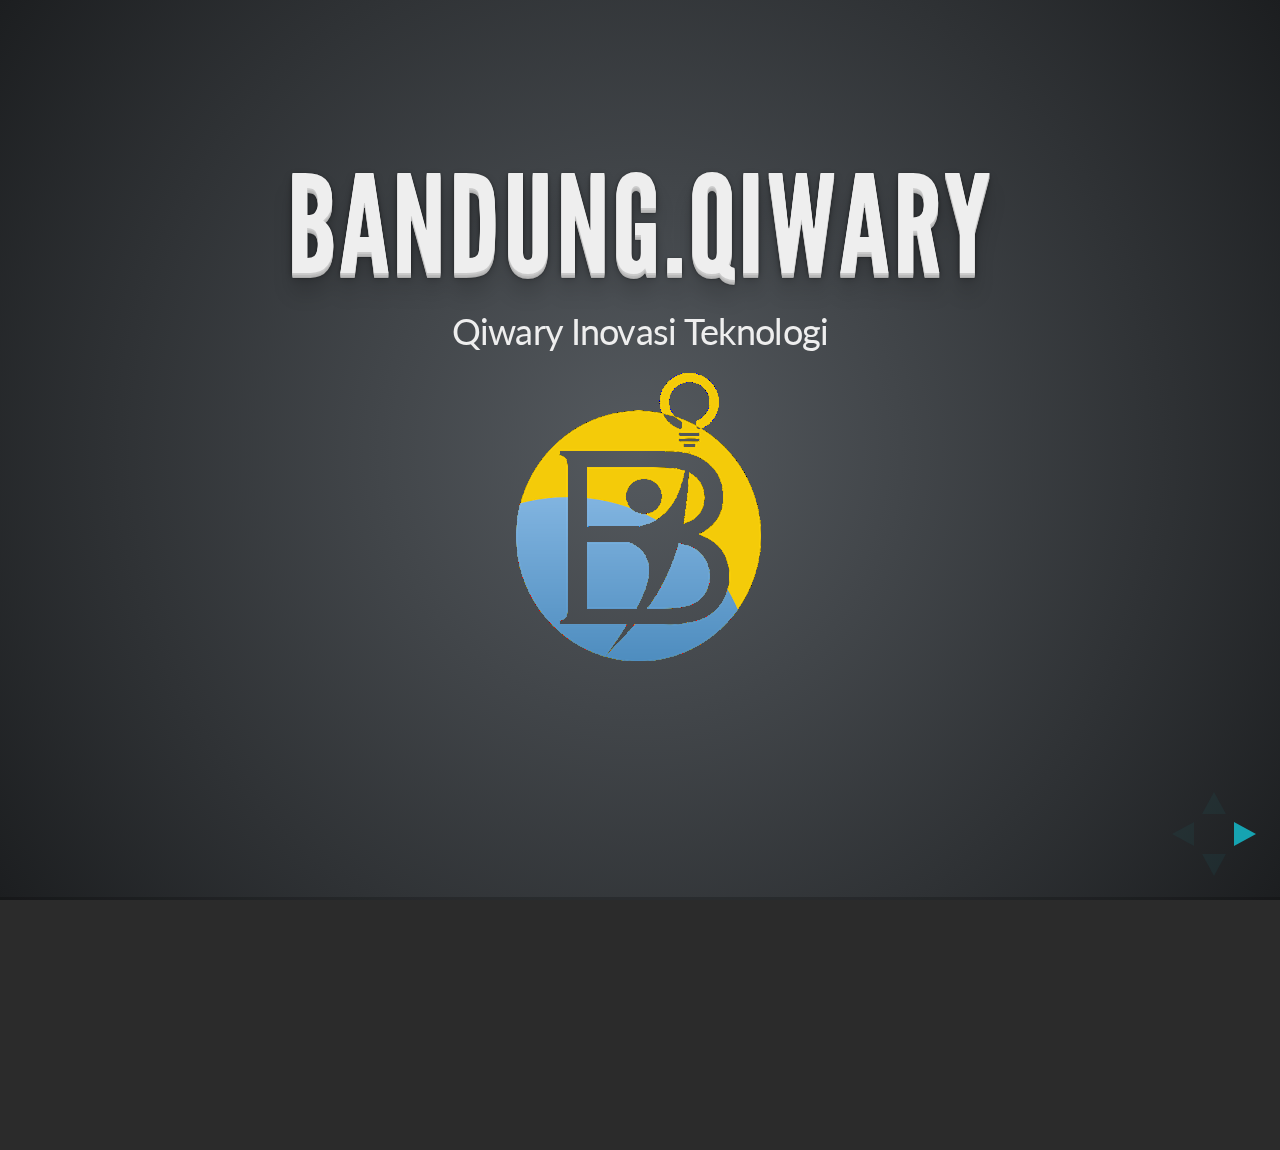
<file: index.html>
<!doctype html>
<html lang="en">

	<head>
		<meta charset="utf-8">

		<title>reveal.js - The HTML Presentation Framework</title>

		<meta name="description" content="A framework for easily creating beautiful presentations using HTML">
		<meta name="author" content="Hakim El Hattab">

		<meta name="apple-mobile-web-app-capable" content="yes" />
		<meta name="apple-mobile-web-app-status-bar-style" content="black-translucent" />

		<meta name="viewport" content="width=device-width, initial-scale=1.0, maximum-scale=1.0, user-scalable=no">

		<link rel="stylesheet" href="css/reveal.min.css">
		<link rel="stylesheet" href="css/theme/default.css" id="theme">
        <link rel="stylesheet" href="css/theme/custom.css" >

		<!-- For syntax highlighting -->
		<link rel="stylesheet" href="lib/css/zenburn.css">

		<!-- If the query includes 'print-pdf', use the PDF print sheet -->
		<script>
			document.write( '<link rel="stylesheet" href="css/print/' + ( window.location.search.match( /print-pdf/gi ) ? 'pdf' : 'paper' ) + '.css" type="text/css" media="print">' );
		</script>

		<!--[if lt IE 9]>
		<script src="lib/js/html5shiv.js"></script>
		<![endif]-->
	</head>

	<body>

		<div class="reveal">

<div class="slides">
    <section>
        <h1>Bandung.Qiwary</h1>
        <div>Qiwary Inovasi Teknologi</div>
        <img src="images/0.png">
    </section>
    <section>
        <section>
            <h2>Sekilas Bandung.Qiwary</h2>
            <div>
                <br>
            </div>
            <div>
                <blockquote>Bandung.Qiwary merupakan layanan web untuk mendukung partisipasi publik/ masyarakat dalam menciptakan lingkungan kota Bandung (dan sekitarnya) yang lebih baik, masa kini dan masa yang akan datang. Dengan layanan ini, setiap warga Bandung dapat mengajukan usul, protes atau komplen maupun mengadukan adanya masalah lain, terkait dengan keadaan sosial dan fasilitas publik di area Bandung sekitarnya.</blockquote>
            </div>
            <div>
                <br>
            </div>
        </section>
        <section data-background-image="images/u01.png" data-background-size="contain">
        </section>
        <section>
            <h2>Crowdreporting</h2>
            <div>
                <blockquote>Warga dpt melaporkan masalah lokal spt: jalan rusak, berlubang, timbunan sampah, saluran mampat, pencemaran, penerangan jalan, macet berulang, parkir yg tdk semestinya, lampu merah malfungsi, galian yg mengganggu, bangunan tdk terurus, reklame sembarangan, taman dan pepohonan, pasar dan PKL, dll. Pendek kata, tentang semua hal di sekitar kita, yg tidak semestinya atau yang seharusnya menjadi lebih baik. Isu atau masalah yg dilaporkan akan ditampilkan dgn posisi/ lokasi pada peta.</blockquote>
            </div>
            <div>
                <br>
            </div>
        </section>
        <section>
            <h2>Crowd-Problem-Solving</h2>
            <div>
                <br>
            </div>
            <div>
                <blockquote>Setiap laporan dapat dilengkapi dengan keterangan dan foto yg sesuai. Setiap orang dapat memberi komentar atas laporan dan memberikan saran solusi penyelesaian sebagai upaya untuk meningkatkan kualitas lingkungan kita bersama. Setiap laporan masalah diberikan sebuah label: open, valid atau closed. Label ini berguna untuk mengetahui status/ perkembangan permasalahan dari waktu ke waktu.</blockquote>
            </div>
            <div>
                <br>
            </div>
        </section>
        <section data-background-image="images/u02.png" data-background-size="contain">
        </section>
    </section>
    <section>
        <section>
            <h2>B.Q.ORG Webapp</h2>
            <div>
                <br>
            </div>
            <img src="images/cm1-utama.jpg">
        </section>
        <section>
            <h2>Halaman Utama</h2>
            <div>
                <blockquote>Halaman Utama menampilkan data yg masuk dalam bentuk list (di sebelah kiri) dan peta lokasi (kanan) dari setiap laporan. Tersedia fasilitas pengaturan untuk memudahkan pengguna dalam mendalami dan mencari laporan yg relevan. Tampilan dapat disesuaikan dalam hal jumlah dan urutan (misalnya berdasarkan waktu atau jumlah dukungan/vote) serta difilter berdasarkan kategori masalah atau status laporan tersebut. Semua fitur di halaman ini dapat dijalankan, tanpa Anda harus login atau registrasi terlebih dahulu.</blockquote>
            </div>
            <div>
                <br>
            </div>
        </section>
        <section>
            <h2>Halaman Detil</h2>
            <img src="images/cm2-detil.jpg">
        </section>
        <section>
            <h2>Halaman Detil CNT'D</h2>
            <div>
                <br>
            </div>
            <div>
                <blockquote>Dengan melakukan klik pada sebuah item laporan atau pin/infobox pada peta di Halaman Utama, Anda memasuki Halaman Detil. Semua informasi terkait dengan item laporan tersebut ditampilkan disini. Selain itu, Anda juga dapat terlibat aktif untuk berdiskusi dengan berkomentar, atau memberikan dukungan (vote) untuk penyelesaiannya. Fitur komentar dan pemberian dukungan baru akan aktif, apabila anda telah login/masuk.</blockquote>
            </div>
            <div>
                <br>
            </div>
        </section>
        <section>
            <h2>Pengaturan</h2>
            <img class="b" src="images/cm1-1.jpg">
            <img class="b" src="images/cm1-2.jpg">
            <img class="b" src="images/cm2-1.jpg">
            <img class="b" src="images/cm2-2.jpg">
            <img class="b" src="images/cm3-1.jpg">
            <img class="b" src="images/cm3-2.jpg">
        </section>
        <section>
            <h2>Pelaporan</h2>
            <img src="images/cm3-pelaporan.jpg">
        </section>
        <section>
            <h2>Pelaporan CNT'D</h2>
            <div>
                <blockquote>Anda dapat melaporkan isu/permasalahan baru melalui halaman pelaporan, langsung melalui antarmuka web (alternatif yg lain adalah melalui aplikasi mobile) . Di sebelah kiri ditampilkan peta dengan sebuah marker yg dapat anda pindahkan (drag) ke lokasi di mana terjadi permasalahan yg ingin Anda laporkan. Subyek, kategori, alamat dan deskripsi wajib diisi. Subyek atau judul, mohon untuk ringkas dan jelas.&nbsp;</blockquote>
            </div>
            <div>
                <br>
            </div>
        </section>
        <section>
            <h2>Pelaporan CNT'D</h2>
            <div>
                <br>
            </div>
            <div>
                <blockquote>Kategori dapat dipilih pd dropdown, apabila ada beberapa kategori, pilih salah-satu yg paling pas/dominan. Alamat akan ter-update otomatis apabila marker dipindahkan, tetapi jg bisa di-edit manual apabila kurang sesuai (alamat diperoleh menggunakan layanan translasi geokoordinat dari Google). Kemudian tambahkan deskripsi dengan jelas, singkat dan padat tentang masalah yang ingin anda sampaikan.</blockquote>
            </div>
            <div>
                <br>
            </div>
        </section>
    </section>
    <section>
        <section>
            <h2>B.Q Mobile (IMC Bandung)</h2>
            <img src="images/mobile-1.jpg">
        </section>
        <section>
            <h2>Screen &amp; Navigasi</h2>
            <div>
                <br>
            </div>
            <div>
                <blockquote>Aplikasi terdiri dari beberapa screen. Landing screen dimana Anda dapat login/masuk, registrasi, membuka halaman web bandung.qiwary.org (misalnya untuk me-reset sandi) atau langsung masuk sebagai tamu/anonim (tanpa login). Kemudian ada sejumlah screen dengan navigasi tab: Lokasi, Lihat, Isu Baru dan Pilihan.</blockquote>
            </div>
            <div>
                <br>
            </div>
        </section>
        <section>
            <h2>Screen &amp; Navigasi CNT'D</h2>
            <div>
                <br>
            </div>
            <div>
                <blockquote>Aplikasi ini dapat digunakan tanpa login/ registrasi. Tetapi beberapa fitur tidak dapat Anda gunakan pada mode ini, antara lain: posting isu/ permasalahan baru, memberikan komentar dan memberikan dukungan (vote). Proses login dapat dilakukan pada landing screen atau pada tab Pilihan, opsi Akun.</blockquote>
            </div>
            <div>
                <br>
            </div>
        </section>
        <section>
            <h2>Tab Lokasi</h2>
            <div>
                <br>
            </div>
            <div>
                <blockquote>Screen tab Lokasi berupa tampilan peta dengan marker di sejumlah lokasi, tergantung dengan data laporan yg diambil dari server. Screen ini kurang lebih sama fungsi-nya dengan tampilan peta pada aplikasi web (halaman utama). Diteksi otomatis lokasi Anda saat ini, diplot dengan lingkaran biru (data dari GPS, selular atau WIFI). Tampilan bersifat interaktif, Anda dapat melakukan zooming (multi-touch) dan mengaktifkan infobox dengan sentuhan. Apabila sebuah infobox ditekan, screen akan berganti menjadi screen tampilan detil item laporan tersebut.</blockquote>
            </div>
            <div>
                <br>
            </div>
        </section>
        <section>
            <h2 style="font-style: normal; font-variant: normal;">B.Q MOBILE (IMC BANDUNG)</h2>
            <img src="images/mobile-2.jpg">
        </section>
        <section>
            <h2>Tab Lihat</h2>
            <div>
                <br>
            </div>
            <div>
                <blockquote>Apabila pada tab Lokasi, data laporan diplot di dalam sebuah peta, tab Lihat menyajikannya dalam sebuah list/ daftar. Fungsi tab ini, kurang lebih sama dengan representasi list di halaman utama aplikasi web bandung.qiwary.org.</blockquote>
            </div>
            <div>
                <br>
            </div>
        </section>
        <section>
            <h2>Tab Lihat CNT'D</h2>
            <div>
                <br>
            </div>
            <div>
                <blockquote>Seperti pada tab Lokasi, jika sebuah item laporan dipilih, screen akan berubah menjadi screen yg menampilkan detil dari item laporan terkait. Screen detil ini ekivalen dengan halaman detil pada aplikasi web, dimana Anda dapat memberikan komentar dan/atau dukungan untuk item tersebut. Fitur untuk menambahkan komentar dan memberikan dukungan hanya ada setelah Anda login.</blockquote>
            </div>
            <div>
                <br>
            </div>
        </section>
        <section>
            <h2 style="font-style: normal; font-variant: normal;">B.Q MOBILE (IMC BANDUNG)</h2>
            <img src="images/mobile-3.jpg">
        </section>
        <section>
            <h2>Tab Isu Baru</h2>
            <div>
                <br>
            </div>
            <div>
                <blockquote>Disini Anda dapat melaporkan isu/permasalahan baru, sama seperti pada halaman pelaporan di bandung.qiwary.org. Tab ini terdiri dari dua buah screen, yg baru dapat aktif setelah Anda login. Untuk pelaporan, tiga form wajib untuk diisi: kategori yg sesuai, subyek/titel dan penjelasan singkat. Dianjurkan untuk melapirkan foto/gambar sebelum lanjut ke screen berikutnya yg menampilkan data lokasi.</blockquote>
            </div>
            <div>
                <br>
            </div>
        </section>
        <section>
            <h2>Tab Filter</h2>
            <div>
                <br>
            </div>
            <div>
                <blockquote>Tab ini berfungsi untuk mengatur data yg ditampilkan (tab Lokasi atau tab Lihat) dengan memfilter data berdasarkan kriteria tertentu. Terdiri dari dua bagian: (1) filter berdasarkan status; dan (2) filter berdasarkan kategori. Data yang ditampilkan juga tergantung dari jarak relatif lokasi laporan dengan lokasi Anda saat ini (pengaturan jarak jangkauan dapat dilakukan melalui tab Pilihan, by default 5 km).</blockquote>
            </div>
            <div>
                <br>
            </div>
        </section>
    </section>
<section>
    <h2>Try Bandung.Qiwary</h2>
    <div>
        <br>
    </div>
    <div>
        <div>Coba Bandung.Qiwary!</div>
        <div>Bandung.Qiwary versi mobile (IMC Bandung) saat ini baru bisa diakses untuk platform Android. Unduh aplikasi di http://goo.gl/dpykYY </div>
        <div>
            <br>
        </div>
        <div>Kunjungi Website Bandung.Qiwary!</div>
        <div>Website Bandung.Qiwary dapat diakses melalui</div>
        <div>http://bandung.qiwary.org</div>
    </div>
    <div>
        <br>
    </div>
</section>
</div>



		</div>

		<script src="lib/js/head.min.js"></script>
		<script src="js/reveal.min.js"></script>

		<script>

			// Full list of configuration options available here:
			// https://github.com/hakimel/reveal.js#configuration
			Reveal.initialize({
				controls: true,
				progress: true,
				history: true,
				center: true,

				theme: Reveal.getQueryHash().theme, // available themes are in /css/theme
				transition: Reveal.getQueryHash().transition || 'default', // default/cube/page/concave/zoom/linear/fade/none

				// Optional libraries used to extend on reveal.js
				dependencies: [
					{ src: 'lib/js/classList.js', condition: function() { return !document.body.classList; } },
					{ src: 'plugin/markdown/marked.js', condition: function() { return !!document.querySelector( '[data-markdown]' ); } },
					{ src: 'plugin/markdown/markdown.js', condition: function() { return !!document.querySelector( '[data-markdown]' ); } },
					{ src: 'plugin/highlight/highlight.js', async: true, callback: function() { hljs.initHighlightingOnLoad(); } },
					{ src: 'plugin/zoom-js/zoom.js', async: true, condition: function() { return !!document.body.classList; } },
					{ src: 'plugin/notes/notes.js', async: true, condition: function() { return !!document.body.classList; } }
				]
			});

		</script>

	</body>
</html>
</file>
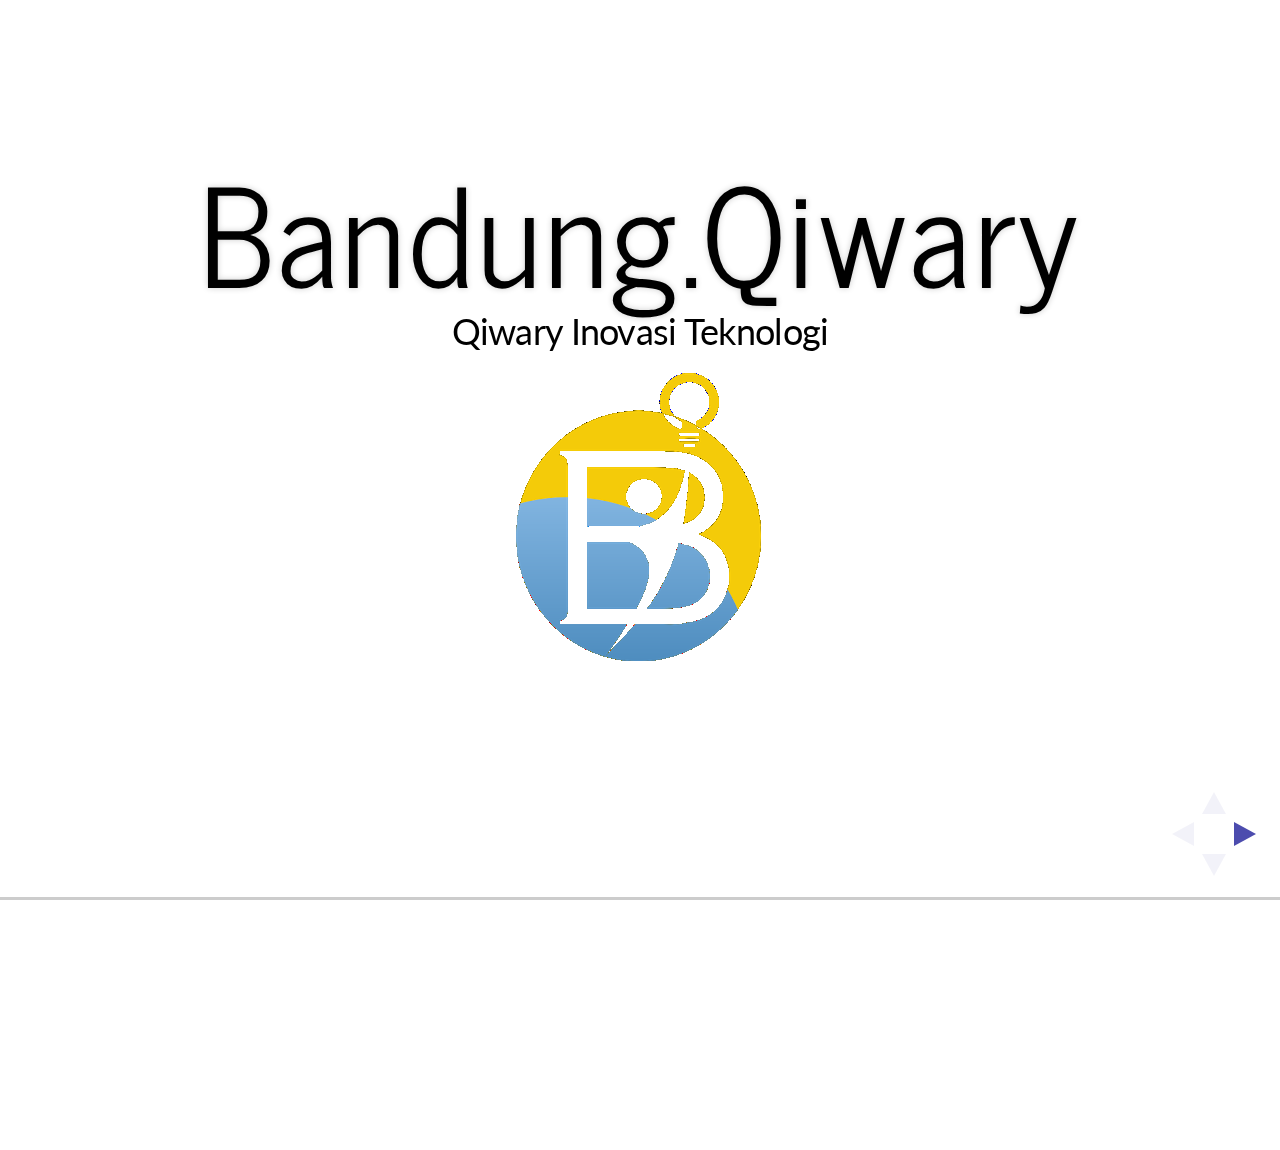
<file: index-print.html>
<!doctype html>
<html lang="en">

	<head>
		<meta charset="utf-8">

		<title>reveal.js - The HTML Presentation Framework</title>

		<meta name="description" content="A framework for easily creating beautiful presentations using HTML">
		<meta name="author" content="Hakim El Hattab">

		<meta name="apple-mobile-web-app-capable" content="yes" />
		<meta name="apple-mobile-web-app-status-bar-style" content="black-translucent" />

		<meta name="viewport" content="width=device-width, initial-scale=1.0, maximum-scale=1.0, user-scalable=no">

		<link rel="stylesheet" href="css/reveal.min.css">
		<link rel="stylesheet" href="css/theme/simple.css" id="theme">
        <link rel="stylesheet" href="css/theme/custom.css" >

		<!-- For syntax highlighting -->
		<link rel="stylesheet" href="lib/css/zenburn.css">

		<!-- If the query includes 'print-pdf', use the PDF print sheet -->
		<script>
			document.write( '<link rel="stylesheet" href="css/print/' + ( window.location.search.match( /print-pdf/gi ) ? 'pdf' : 'paper' ) + '.css" type="text/css" media="print">' );
		</script>

		<!--[if lt IE 9]>
		<script src="lib/js/html5shiv.js"></script>
		<![endif]-->
	</head>

	<body>

		<div class="reveal">

<div class="slides">
    <section>
        <h1>Bandung.Qiwary</h1>
        <div>Qiwary Inovasi Teknologi</div>
        <img src="images/0.png">
    </section>
    <section>
        <section>
            <h2>Sekilas Bandung.Qiwary</h2>
            <div>
                <br>
            </div>
            <div>
                <blockquote>Bandung.Qiwary merupakan layanan web untuk mendukung partisipasi publik/ masyarakat dalam menciptakan lingkungan kota Bandung (dan sekitarnya) yang lebih baik, masa kini dan masa yang akan datang. Dengan layanan ini, setiap warga Bandung dapat mengajukan usul, protes atau komplen maupun mengadukan adanya masalah lain, terkait dengan keadaan sosial dan fasilitas publik di area Bandung sekitarnya.</blockquote>
            </div>
            <div>
                <br>
            </div>
        </section>
        <section data-background-image="images/u01.png" data-background-size="contain">
        </section>
        <section>
            <h2>Crowdreporting</h2>
            <div>
                <blockquote>Warga dpt melaporkan masalah lokal spt: jalan rusak, berlubang, timbunan sampah, saluran mampat, pencemaran, penerangan jalan, macet berulang, parkir yg tdk semestinya, lampu merah malfungsi, galian yg mengganggu, bangunan tdk terurus, reklame sembarangan, taman dan pepohonan, pasar dan PKL, dll. Pendek kata, tentang semua hal di sekitar kita, yg tidak semestinya atau yang seharusnya menjadi lebih baik. Isu atau masalah yg dilaporkan akan ditampilkan dgn posisi/ lokasi pada peta.</blockquote>
            </div>
            <div>
                <br>
            </div>
        </section>
        <section>
            <h2>Crowd-Problem-Solving</h2>
            <div>
                <br>
            </div>
            <div>
                <blockquote>Setiap laporan dapat dilengkapi dengan keterangan dan foto yg sesuai. Setiap orang dapat memberi komentar atas laporan dan memberikan saran solusi penyelesaian sebagai upaya untuk meningkatkan kualitas lingkungan kita bersama. Setiap laporan masalah diberikan sebuah label: open, valid atau closed. Label ini berguna untuk mengetahui status/ perkembangan permasalahan dari waktu ke waktu.</blockquote>
            </div>
            <div>
                <br>
            </div>
        </section>
        <section data-background-image="images/u02.png" data-background-size="contain">
        </section>
    </section>
    <section>
        <section>
            <h2>B.Q.ORG Webapp</h2>
            <div>
                <br>
            </div>
            <img src="images/cm1-utama.jpg">
        </section>
        <section>
            <h2>Halaman Utama</h2>
            <div>
                <blockquote>Halaman Utama menampilkan data yg masuk dalam bentuk list (di sebelah kiri) dan peta lokasi (kanan) dari setiap laporan. Tersedia fasilitas pengaturan untuk memudahkan pengguna dalam mendalami dan mencari laporan yg relevan. Tampilan dapat disesuaikan dalam hal jumlah dan urutan (misalnya berdasarkan waktu atau jumlah dukungan/vote) serta difilter berdasarkan kategori masalah atau status laporan tersebut. Semua fitur di halaman ini dapat dijalankan, tanpa Anda harus login atau registrasi terlebih dahulu.</blockquote>
            </div>
            <div>
                <br>
            </div>
        </section>
        <section>
            <h2>Halaman Detil</h2>
            <img src="images/cm2-detil.jpg">
        </section>
        <section>
            <h2>Halaman Detil CNT'D</h2>
            <div>
                <br>
            </div>
            <div>
                <blockquote>Dengan melakukan klik pada sebuah item laporan atau pin/infobox pada peta di Halaman Utama, Anda memasuki Halaman Detil. Semua informasi terkait dengan item laporan tersebut ditampilkan disini. Selain itu, Anda juga dapat terlibat aktif untuk berdiskusi dengan berkomentar, atau memberikan dukungan (vote) untuk penyelesaiannya. Fitur komentar dan pemberian dukungan baru akan aktif, apabila anda telah login/masuk.</blockquote>
            </div>
            <div>
                <br>
            </div>
        </section>
        <section>
            <h2>Pengaturan</h2>
            <img class="b" src="images/cm1-1.jpg">
            <img class="b" src="images/cm1-2.jpg">
            <img class="b" src="images/cm2-1.jpg">
            <img class="b" src="images/cm2-2.jpg">
            <img class="b" src="images/cm3-1.jpg">
            <img class="b" src="images/cm3-2.jpg">
        </section>
        <section>
            <h2>Pelaporan</h2>
            <img src="images/cm3-pelaporan.jpg">
        </section>
        <section>
            <h2>Pelaporan CNT'D</h2>
            <div>
                <blockquote>Anda dapat melaporkan isu/permasalahan baru melalui halaman pelaporan, langsung melalui antarmuka web (alternatif yg lain adalah melalui aplikasi mobile) . Di sebelah kiri ditampilkan peta dengan sebuah marker yg dapat anda pindahkan (drag) ke lokasi di mana terjadi permasalahan yg ingin Anda laporkan. Subyek, kategori, alamat dan deskripsi wajib diisi. Subyek atau judul, mohon untuk ringkas dan jelas.&nbsp;</blockquote>
            </div>
            <div>
                <br>
            </div>
        </section>
        <section>
            <h2>Pelaporan CNT'D</h2>
            <div>
                <br>
            </div>
            <div>
                <blockquote>Kategori dapat dipilih pd dropdown, apabila ada beberapa kategori, pilih salah-satu yg paling pas/dominan. Alamat akan ter-update otomatis apabila marker dipindahkan, tetapi jg bisa di-edit manual apabila kurang sesuai (alamat diperoleh menggunakan layanan translasi geokoordinat dari Google). Kemudian tambahkan deskripsi dengan jelas, singkat dan padat tentang masalah yang ingin anda sampaikan.</blockquote>
            </div>
            <div>
                <br>
            </div>
        </section>
    </section>
    <section>
        <section>
            <h2>B.Q Mobile (IMC Bandung)</h2>
            <img src="images/mobile-1.jpg">
        </section>
        <section>
            <h2>Screen &amp; Navigasi</h2>
            <div>
                <br>
            </div>
            <div>
                <blockquote>Aplikasi terdiri dari beberapa screen. Landing screen dimana Anda dapat login/masuk, registrasi, membuka halaman web bandung.qiwary.org (misalnya untuk me-reset sandi) atau langsung masuk sebagai tamu/anonim (tanpa login). Kemudian ada sejumlah screen dengan navigasi tab: Lokasi, Lihat, Isu Baru dan Pilihan.</blockquote>
            </div>
            <div>
                <br>
            </div>
        </section>
        <section>
            <h2>Screen &amp; Navigasi CNT'D</h2>
            <div>
                <br>
            </div>
            <div>
                <blockquote>Aplikasi ini dapat digunakan tanpa login/ registrasi. Tetapi beberapa fitur tidak dapat Anda gunakan pada mode ini, antara lain: posting isu/ permasalahan baru, memberikan komentar dan memberikan dukungan (vote). Proses login dapat dilakukan pada landing screen atau pada tab Pilihan, opsi Akun.</blockquote>
            </div>
            <div>
                <br>
            </div>
        </section>
        <section>
            <h2>Tab Lokasi</h2>
            <div>
                <br>
            </div>
            <div>
                <blockquote>Screen tab Lokasi berupa tampilan peta dengan marker di sejumlah lokasi, tergantung dengan data laporan yg diambil dari server. Screen ini kurang lebih sama fungsi-nya dengan tampilan peta pada aplikasi web (halaman utama). Diteksi otomatis lokasi Anda saat ini, diplot dengan lingkaran biru (data dari GPS, selular atau WIFI). Tampilan bersifat interaktif, Anda dapat melakukan zooming (multi-touch) dan mengaktifkan infobox dengan sentuhan. Apabila sebuah infobox ditekan, screen akan berganti menjadi screen tampilan detil item laporan tersebut.</blockquote>
            </div>
            <div>
                <br>
            </div>
        </section>
        <section>
            <h2 style="font-style: normal; font-variant: normal;">B.Q MOBILE (IMC BANDUNG)</h2>
            <img src="images/mobile-2.jpg">
        </section>
        <section>
            <h2>Tab Lihat</h2>
            <div>
                <br>
            </div>
            <div>
                <blockquote>Apabila pada tab Lokasi, data laporan diplot di dalam sebuah peta, tab Lihat menyajikannya dalam sebuah list/ daftar. Fungsi tab ini, kurang lebih sama dengan representasi list di halaman utama aplikasi web bandung.qiwary.org.</blockquote>
            </div>
            <div>
                <br>
            </div>
        </section>
        <section>
            <h2>Tab Lihat CNT'D</h2>
            <div>
                <br>
            </div>
            <div>
                <blockquote>Seperti pada tab Lokasi, jika sebuah item laporan dipilih, screen akan berubah menjadi screen yg menampilkan detil dari item laporan terkait. Screen detil ini ekivalen dengan halaman detil pada aplikasi web, dimana Anda dapat memberikan komentar dan/atau dukungan untuk item tersebut. Fitur untuk menambahkan komentar dan memberikan dukungan hanya ada setelah Anda login.</blockquote>
            </div>
            <div>
                <br>
            </div>
        </section>
        <section>
            <h2 style="font-style: normal; font-variant: normal;">B.Q MOBILE (IMC BANDUNG)</h2>
            <img src="images/mobile-3.jpg">
        </section>
        <section>
            <h2>Tab Isu Baru</h2>
            <div>
                <br>
            </div>
            <div>
                <blockquote>Disini Anda dapat melaporkan isu/permasalahan baru, sama seperti pada halaman pelaporan di bandung.qiwary.org. Tab ini terdiri dari dua buah screen, yg baru dapat aktif setelah Anda login. Untuk pelaporan, tiga form wajib untuk diisi: kategori yg sesuai, subyek/titel dan penjelasan singkat. Dianjurkan untuk melapirkan foto/gambar sebelum lanjut ke screen berikutnya yg menampilkan data lokasi.</blockquote>
            </div>
            <div>
                <br>
            </div>
        </section>
        <section>
            <h2>Tab Filter</h2>
            <div>
                <br>
            </div>
            <div>
                <blockquote>Tab ini berfungsi untuk mengatur data yg ditampilkan (tab Lokasi atau tab Lihat) dengan memfilter data berdasarkan kriteria tertentu. Terdiri dari dua bagian: (1) filter berdasarkan status; dan (2) filter berdasarkan kategori. Data yang ditampilkan juga tergantung dari jarak relatif lokasi laporan dengan lokasi Anda saat ini (pengaturan jarak jangkauan dapat dilakukan melalui tab Pilihan, by default 5 km).</blockquote>
            </div>
            <div>
                <br>
            </div>
        </section>
    </section>
<section>
    <h2>Try Bandung.Qiwary</h2>
    <div>
        <br>
    </div>
    <div>
        <div>Coba Bandung.Qiwary!</div>
        <div>Bandung.Qiwary versi mobile (IMC Bandung) saat ini baru bisa diakses untuk platform Android. Unduh aplikasi di http://goo.gl/dpykYY </div>
        <div>
            <br>
        </div>
        <div>Kunjungi Website Bandung.Qiwary!</div>
        <div>Website Bandung.Qiwary dapat diakses melalui</div>
        <div>http://bandung.qiwary.org</div>
    </div>
    <div>
        <br>
    </div>
</section>
</div>



		</div>

		<script src="lib/js/head.min.js"></script>
		<script src="js/reveal.min.js"></script>

		<script>

			// Full list of configuration options available here:
			// https://github.com/hakimel/reveal.js#configuration
			Reveal.initialize({
				controls: true,
				progress: true,
				history: true,
				center: true,

				theme: Reveal.getQueryHash().theme, // available themes are in /css/theme
				transition: Reveal.getQueryHash().transition || 'default', // default/cube/page/concave/zoom/linear/fade/none

				// Optional libraries used to extend on reveal.js
				dependencies: [
					{ src: 'lib/js/classList.js', condition: function() { return !document.body.classList; } },
					{ src: 'plugin/markdown/marked.js', condition: function() { return !!document.querySelector( '[data-markdown]' ); } },
					{ src: 'plugin/markdown/markdown.js', condition: function() { return !!document.querySelector( '[data-markdown]' ); } },
					{ src: 'plugin/highlight/highlight.js', async: true, callback: function() { hljs.initHighlightingOnLoad(); } },
					{ src: 'plugin/zoom-js/zoom.js', async: true, condition: function() { return !!document.body.classList; } },
					{ src: 'plugin/notes/notes.js', async: true, condition: function() { return !!document.body.classList; } }
				]
			});

		</script>

	</body>
</html>
</file>
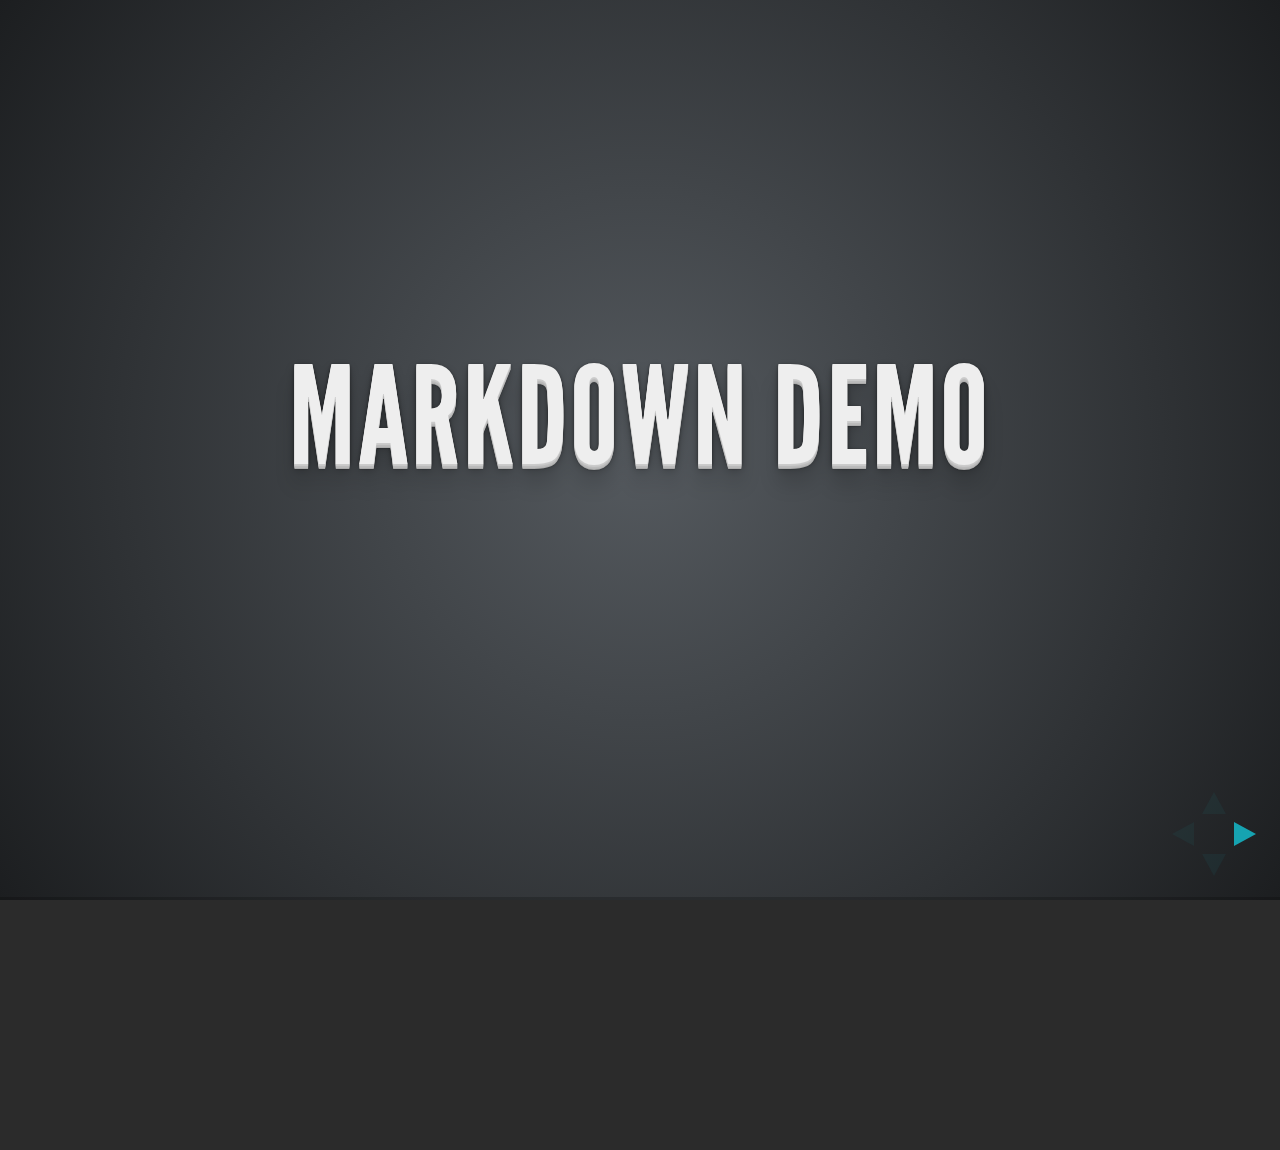
<file: plugin/markdown/example.html>
<!doctype html>
<html lang="en">

	<head>
		<meta charset="utf-8">

		<title>reveal.js - Markdown Demo</title>

		<link rel="stylesheet" href="../../css/reveal.css">
		<link rel="stylesheet" href="../../css/theme/default.css" id="theme">
	</head>

	<body>

		<div class="reveal">

			<div class="slides">

                <!-- Use external markdown resource, separate slides by three newlines; vertical slides by two newlines -->
                <section data-markdown="example.md" data-separator="^\n\n\n" data-vertical="^\n\n"></section>

                <!-- Slides are separated by three dashes (quick 'n dirty regular expression) -->
                <section data-markdown data-separator="---">
                    <script type="text/template">
                        ## Demo 1
                        Slide 1
                        ---
                        ## Demo 1
                        Slide 2
                        ---
                        ## Demo 1
                        Slide 3
                    </script>
                </section>

                <!-- Slides are separated by newline + three dashes + newline, vertical slides identical but two dashes -->
                <section data-markdown data-separator="^\n---\n$" data-vertical="^\n--\n$">
                    <script type="text/template">
                        ## Demo 2
                        Slide 1.1

                        --

                        ## Demo 2
                        Slide 1.2

                        ---

                        ## Demo 2
                        Slide 2
                    </script>
                </section>

                <!-- No "extra" slides, since there are no separators defined (so they'll become horizontal rulers) -->
                <section data-markdown>
                    <script type="text/template">
                        A

                        ---

                        B

                        ---

                        C
                    </script>
                </section>

            </div>
		</div>

		<script src="../../lib/js/head.min.js"></script>
		<script src="../../js/reveal.js"></script>

		<script>

			Reveal.initialize({
				controls: true,
				progress: true,
				history: true,
				center: true,

				theme: Reveal.getQueryHash().theme,
				transition: Reveal.getQueryHash().transition || 'default',

				// Optional libraries used to extend on reveal.js
				dependencies: [
					{ src: '../../lib/js/classList.js', condition: function() { return !document.body.classList; } },
					{ src: 'marked.js', condition: function() { return !!document.querySelector( '[data-markdown]' ); } },
                    { src: 'markdown.js', condition: function() { return !!document.querySelector( '[data-markdown]' ); } },
					{ src: '../notes/notes.js' }
				]
			});

		</script>

	</body>
</html>
</file>
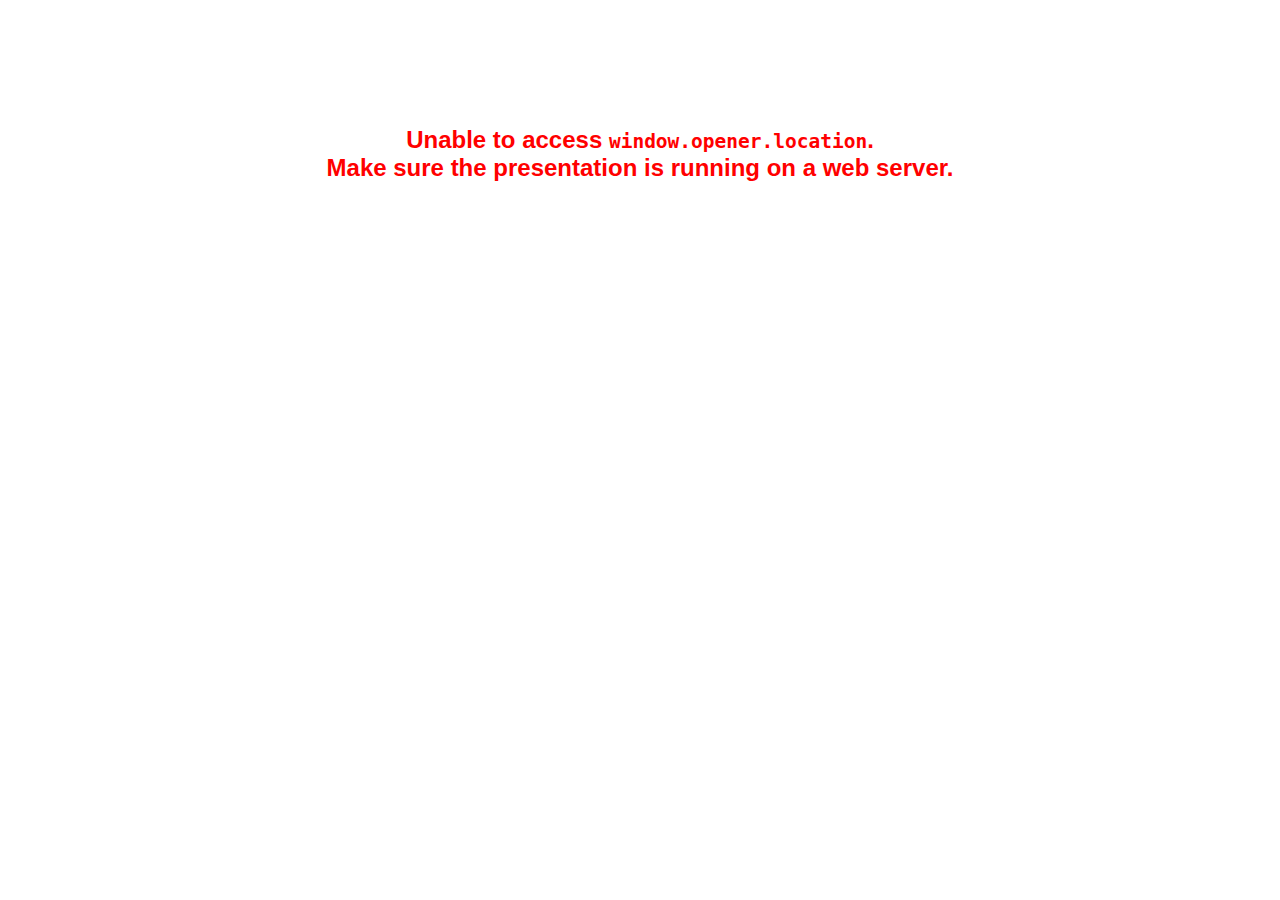
<file: plugin/notes/notes.html>
<!doctype html>
<html lang="en">
	<head>
		<meta charset="utf-8">

		<title>reveal.js - Slide Notes</title>

		<style>
			body {
				font-family: Helvetica;
			}

			#notes {
				font-size: 24px;
				width: 640px;
				margin-top: 5px;
				clear: left;
			}

			#wrap-current-slide {
				width: 640px;
				height: 512px;
				float: left;
				overflow: hidden;
			}

			#current-slide {
				width: 1280px;
				height: 1024px;
				border: none;

				-webkit-transform-origin: 0 0;
				   -moz-transform-origin: 0 0;
					-ms-transform-origin: 0 0;
					 -o-transform-origin: 0 0;
						transform-origin: 0 0;

				-webkit-transform: scale(0.5);
				   -moz-transform: scale(0.5);
					-ms-transform: scale(0.5);
					 -o-transform: scale(0.5);
						transform: scale(0.5);
			}

			#wrap-next-slide {
				width: 448px;
				height: 358px;
				float: left;
				margin: 0 0 0 10px;
				overflow: hidden;
			}

			#next-slide {
				width: 1280px;
				height: 1024px;
				border: none;

				-webkit-transform-origin: 0 0;
				   -moz-transform-origin: 0 0;
					-ms-transform-origin: 0 0;
					 -o-transform-origin: 0 0;
						transform-origin: 0 0;

				-webkit-transform: scale(0.35);
				   -moz-transform: scale(0.35);
					-ms-transform: scale(0.35);
					 -o-transform: scale(0.35);
						transform: scale(0.35);
			}

			.slides {
				position: relative;
				margin-bottom: 10px;
				border: 1px solid black;
				border-radius: 2px;
				background: rgb(28, 30, 32);
			}

			.slides span {
				position: absolute;
				top: 3px;
				left: 3px;
				font-weight: bold;
				font-size: 14px;
				color: rgba( 255, 255, 255, 0.9 );
			}

			.error {
				font-weight: bold;
				color: red;
				font-size: 1.5em;
				text-align: center;
				margin-top: 10%;
			}

			.error code {
				font-family: monospace;
			}

			.time {
				width: 448px;
				margin: 30px 0 0 10px;
				float: left;
				text-align: center;
				opacity: 0;

				-webkit-transition: opacity 0.4s;
				   -moz-transition: opacity 0.4s;
				     -o-transition: opacity 0.4s;
				        transition: opacity 0.4s;
			}

			.elapsed,
			.clock {
				color: #333;
				font-size: 2em;
				text-align: center;
				display: inline-block;
				padding: 0.5em;
				background-color: #eee;
				border-radius: 10px;
			}

			.elapsed h2,
			.clock h2 {
				font-size: 0.8em;
				line-height: 100%;
				margin: 0;
				color: #aaa;
			}

			.elapsed .mute {
				color: #ddd;
			}

		</style>
	</head>

	<body>

		<div id="wrap-current-slide" class="slides">
			<script>document.write( '<iframe width="1280" height="1024" id="current-slide" src="'+ window.opener.location.href +'?receiver"></iframe>' );</script>
		</div>

		<div id="wrap-next-slide" class="slides">
			<script>document.write( '<iframe width="640" height="512" id="next-slide" src="'+ window.opener.location.href +'?receiver"></iframe>' );</script>
			<span>UPCOMING:</span>
		</div>

		<div class="time">
			<div class="clock">
				<h2>Time</h2>
				<span id="clock">0:00:00 AM</span>
			</div>
			<div class="elapsed">
				<h2>Elapsed</h2>
				<span id="hours">00</span><span id="minutes">:00</span><span id="seconds">:00</span>
			</div>
		</div>

		<div id="notes"></div>

		<script src="../../plugin/markdown/marked.js"></script>
		<script>

			window.addEventListener( 'load', function() {

				if( window.opener && window.opener.location && window.opener.location.href ) {

					var notes = document.getElementById( 'notes' ),
						currentSlide = document.getElementById( 'current-slide' ),
						nextSlide = document.getElementById( 'next-slide' ),
						silenced = false;

					window.addEventListener( 'message', function( event ) {
						var data = JSON.parse( event.data );

						// No need for updating the notes in case of fragment changes
						if ( data.notes !== undefined) {
							if( data.markdown ) {
								notes.innerHTML = marked( data.notes );
							}
							else {
								notes.innerHTML = data.notes;
							}
						}

						silenced = true;

						// Update the note slides
						currentSlide.contentWindow.Reveal.slide( data.indexh, data.indexv, data.indexf );
						nextSlide.contentWindow.Reveal.slide( data.nextindexh, data.nextindexv );

						silenced = false;

					}, false );

					var start = new Date(),
						timeEl = document.querySelector( '.time' ),
						clockEl = document.getElementById( 'clock' ),
						hoursEl = document.getElementById( 'hours' ),
						minutesEl = document.getElementById( 'minutes' ),
						secondsEl = document.getElementById( 'seconds' );

					setInterval( function() {

						timeEl.style.opacity = 1;

						var diff, hours, minutes, seconds,
							now = new Date();

						diff = now.getTime() - start.getTime();
						hours = Math.floor( diff / ( 1000 * 60 * 60 ) );
						minutes = Math.floor( ( diff / ( 1000 * 60 ) ) % 60 );
						seconds = Math.floor( ( diff / 1000 ) % 60 );

						clockEl.innerHTML = now.toLocaleTimeString();
						hoursEl.innerHTML = zeroPadInteger( hours );
						hoursEl.className = hours > 0 ? "" : "mute";
						minutesEl.innerHTML = ":" + zeroPadInteger( minutes );
						minutesEl.className = minutes > 0 ? "" : "mute";
						secondsEl.innerHTML = ":" + zeroPadInteger( seconds );

					}, 1000 );

					// Broadcasts the state of the notes window to synchronize
					// the main window
					function synchronizeMainWindow() {

						if( !silenced ) {
							var indices = currentSlide.contentWindow.Reveal.getIndices();
							window.opener.Reveal.slide( indices.h, indices.v, indices.f );
						}

					}

					// Navigate the main window when the notes slide changes
					currentSlide.contentWindow.Reveal.addEventListener( 'slidechanged', synchronizeMainWindow );
					currentSlide.contentWindow.Reveal.addEventListener( 'fragmentshown', synchronizeMainWindow );
					currentSlide.contentWindow.Reveal.addEventListener( 'fragmenthidden', synchronizeMainWindow );

					// Reconfigure the notes window to remove needless UI
					currentSlide.contentWindow.Reveal.configure({ controls: false, progress: false, overview: false });
					nextSlide.contentWindow.Reveal.configure({ controls: false, progress: false, overview: false });

				}
				else {

					document.body.innerHTML =  '<p class="error">Unable to access <code>window.opener.location</code>.<br>Make sure the presentation is running on a web server.</p>';

				}


			}, false );

			function zeroPadInteger( num ) {
				var str = "00" + parseInt( num );
				return str.substring( str.length - 2 );
			}

		</script>
	</body>
</html>
</file>
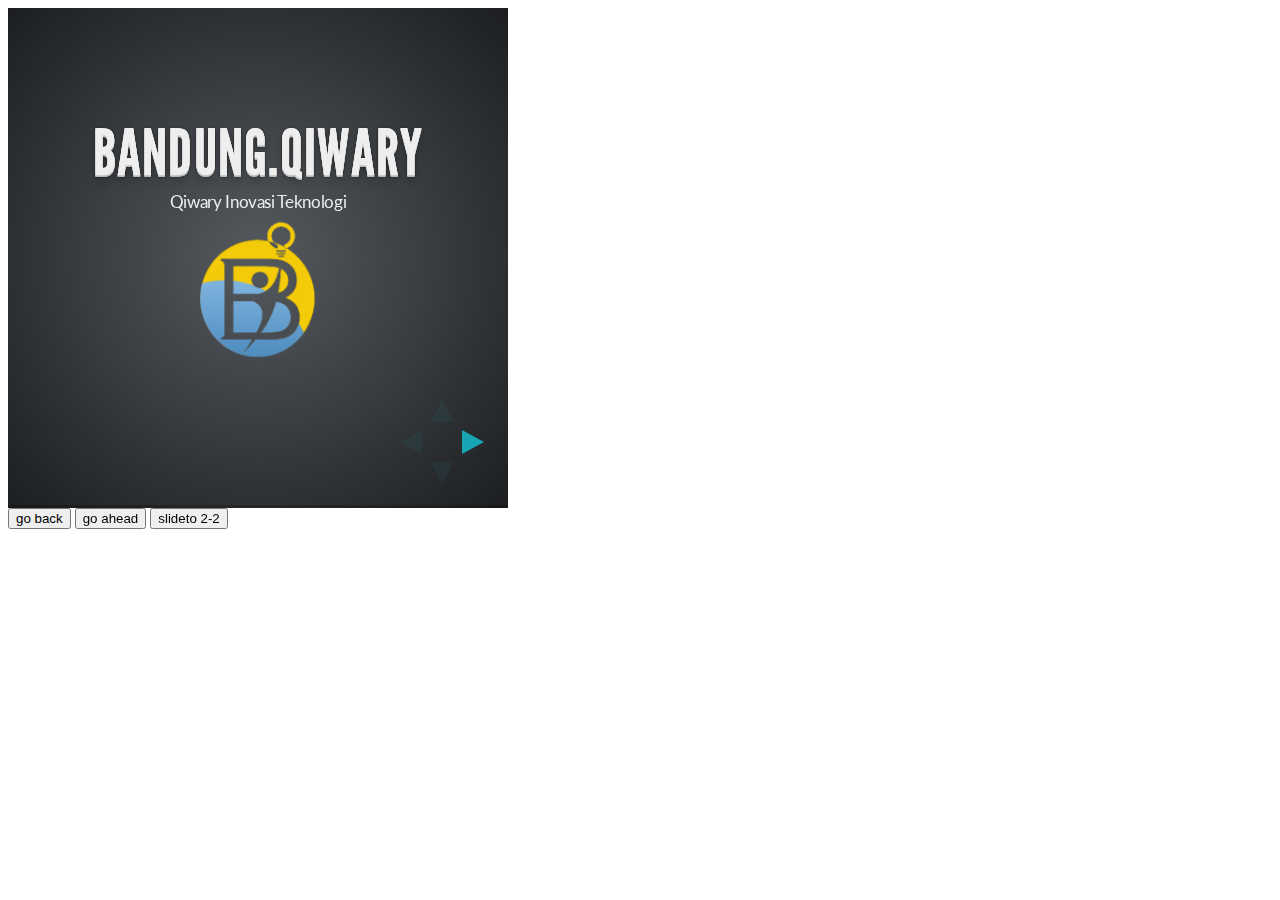
<file: plugin/postmessage/example.html>
<html>
	<body>

		<iframe id="reveal" src="../../index.html" style="border: 0;" width="500" height="500"></iframe>

		<div>
			<input id="back" type="button" value="go back"/>
			<input id="ahead" type="button" value="go ahead"/>
			<input id="slideto" type="button" value="slideto 2-2"/>
		</div>

		<script>

			(function (){

				var back = document.getElementById( 'back' ),
						ahead = document.getElementById( 'ahead' ),
						slideto = document.getElementById( 'slideto' ),
						reveal =  window.frames[0];

					back.addEventListener( 'click', function () {
						
					reveal.postMessage( JSON.stringify({method: 'prev', args: []}), '*' );
				}, false );

				ahead.addEventListener( 'click', function (){
					reveal.postMessage( JSON.stringify({method: 'next', args: []}), '*' );
				}, false );

				slideto.addEventListener( 'click', function (){
					reveal.postMessage( JSON.stringify({method: 'slide', args: [2,2]}), '*' );
				}, false );

			}());

		</script>

	</body>
</html>
</file>
<file: css/theme/default.css>
@import url(https://fonts.googleapis.com/css?family=Lato:400,700,400italic,700italic);
/**
 * Default theme for reveal.js.
 *
 * Copyright (C) 2011-2012 Hakim El Hattab, http://hakim.se
 */
@font-face {
  font-family: 'League Gothic';
  src: url("../../lib/font/league_gothic-webfont.eot");
  src: url("../../lib/font/league_gothic-webfont.eot?#iefix") format("embedded-opentype"), url("../../lib/font/league_gothic-webfont.woff") format("woff"), url("../../lib/font/league_gothic-webfont.ttf") format("truetype"), url("../../lib/font/league_gothic-webfont.svg#LeagueGothicRegular") format("svg");
  font-weight: normal;
  font-style: normal; }

/*********************************************
 * GLOBAL STYLES
 *********************************************/
body {
  background: #1c1e20;
  background: -moz-radial-gradient(center, circle cover, #555a5f 0%, #1c1e20 100%);
  background: -webkit-gradient(radial, center center, 0px, center center, 100%, color-stop(0%, #555a5f), color-stop(100%, #1c1e20));
  background: -webkit-radial-gradient(center, circle cover, #555a5f 0%, #1c1e20 100%);
  background: -o-radial-gradient(center, circle cover, #555a5f 0%, #1c1e20 100%);
  background: -ms-radial-gradient(center, circle cover, #555a5f 0%, #1c1e20 100%);
  background: radial-gradient(center, circle cover, #555a5f 0%, #1c1e20 100%);
  background-color: #2b2b2b; }

.reveal {
  font-family: "Lato", sans-serif;
  font-size: 36px;
  font-weight: 200;
  letter-spacing: -0.02em;
  color: #eeeeee; }

::selection {
  color: white;
  background: #ff5e99;
  text-shadow: none; }

/*********************************************
 * HEADERS
 *********************************************/
.reveal h1,
.reveal h2,
.reveal h3,
.reveal h4,
.reveal h5,
.reveal h6 {
  margin: 0 0 20px 0;
  color: #eeeeee;
  font-family: "League Gothic", Impact, sans-serif;
  line-height: 0.9em;
  letter-spacing: 0.02em;
  text-transform: uppercase;
  text-shadow: 0px 0px 6px rgba(0, 0, 0, 0.2); }

.reveal h1 {
  text-shadow: 0 1px 0 #cccccc, 0 2px 0 #c9c9c9, 0 3px 0 #bbbbbb, 0 4px 0 #b9b9b9, 0 5px 0 #aaaaaa, 0 6px 1px rgba(0, 0, 0, 0.1), 0 0 5px rgba(0, 0, 0, 0.1), 0 1px 3px rgba(0, 0, 0, 0.3), 0 3px 5px rgba(0, 0, 0, 0.2), 0 5px 10px rgba(0, 0, 0, 0.25), 0 20px 20px rgba(0, 0, 0, 0.15); }

/*********************************************
 * LINKS
 *********************************************/
.reveal a:not(.image) {
  color: #13daec;
  text-decoration: none;
  -webkit-transition: color .15s ease;
  -moz-transition: color .15s ease;
  -ms-transition: color .15s ease;
  -o-transition: color .15s ease;
  transition: color .15s ease; }

.reveal a:not(.image):hover {
  color: #71e9f4;
  text-shadow: none;
  border: none; }

.reveal .roll span:after {
  color: #fff;
  background: #0d99a5; }

/*********************************************
 * IMAGES
 *********************************************/
.reveal section img {
  margin: 15px 0px;
  background: rgba(255, 255, 255, 0.12);
  border: 4px solid #eeeeee;
  box-shadow: 0 0 10px rgba(0, 0, 0, 0.15);
  -webkit-transition: all .2s linear;
  -moz-transition: all .2s linear;
  -ms-transition: all .2s linear;
  -o-transition: all .2s linear;
  transition: all .2s linear; }

.reveal a:hover img {
  background: rgba(255, 255, 255, 0.2);
  border-color: #13daec;
  box-shadow: 0 0 20px rgba(0, 0, 0, 0.55); }

/*********************************************
 * NAVIGATION CONTROLS
 *********************************************/
.reveal .controls div.navigate-left,
.reveal .controls div.navigate-left.enabled {
  border-right-color: #13daec; }

.reveal .controls div.navigate-right,
.reveal .controls div.navigate-right.enabled {
  border-left-color: #13daec; }

.reveal .controls div.navigate-up,
.reveal .controls div.navigate-up.enabled {
  border-bottom-color: #13daec; }

.reveal .controls div.navigate-down,
.reveal .controls div.navigate-down.enabled {
  border-top-color: #13daec; }

.reveal .controls div.navigate-left.enabled:hover {
  border-right-color: #71e9f4; }

.reveal .controls div.navigate-right.enabled:hover {
  border-left-color: #71e9f4; }

.reveal .controls div.navigate-up.enabled:hover {
  border-bottom-color: #71e9f4; }

.reveal .controls div.navigate-down.enabled:hover {
  border-top-color: #71e9f4; }

/*********************************************
 * PROGRESS BAR
 *********************************************/
.reveal .progress {
  background: rgba(0, 0, 0, 0.2); }

.reveal .progress span {
  background: #13daec;
  -webkit-transition: width 800ms cubic-bezier(0.26, 0.86, 0.44, 0.985);
  -moz-transition: width 800ms cubic-bezier(0.26, 0.86, 0.44, 0.985);
  -ms-transition: width 800ms cubic-bezier(0.26, 0.86, 0.44, 0.985);
  -o-transition: width 800ms cubic-bezier(0.26, 0.86, 0.44, 0.985);
  transition: width 800ms cubic-bezier(0.26, 0.86, 0.44, 0.985); }
</file>
<file: css/theme/custom.css>
.reveal section img {
  background: rgba(255, 255, 255, 0);
  border: 0px solid #657b83;
  box-shadow: 0 0 0px rgba(0, 0, 0, 0.15); }

.reveal section img.b {
  background: rgba(255, 255, 255, 0.12);
  border: 4px solid #eeeeee;
  box-shadow: 0 0 10px rgba(0, 0, 0, 0.15); }
</file>
<file: lib/css/zenburn.css>
/*

Zenburn style from voldmar.ru (c) Vladimir Epifanov <voldmar@voldmar.ru>
based on dark.css by Ivan Sagalaev

*/

pre code {
  display: block; padding: 0.5em;
  background: #3F3F3F;
  color: #DCDCDC;
}

pre .keyword,
pre .tag,
pre .css .class,
pre .css .id,
pre .lisp .title,
pre .nginx .title,
pre .request,
pre .status,
pre .clojure .attribute {
  color: #E3CEAB;
}

pre .django .template_tag,
pre .django .variable,
pre .django .filter .argument {
  color: #DCDCDC;
}

pre .number,
pre .date {
  color: #8CD0D3;
}

pre .dos .envvar,
pre .dos .stream,
pre .variable,
pre .apache .sqbracket {
  color: #EFDCBC;
}

pre .dos .flow,
pre .diff .change,
pre .python .exception,
pre .python .built_in,
pre .literal,
pre .tex .special {
  color: #EFEFAF;
}

pre .diff .chunk,
pre .subst {
  color: #8F8F8F;
}

pre .dos .keyword,
pre .python .decorator,
pre .title,
pre .haskell .type,
pre .diff .header,
pre .ruby .class .parent,
pre .apache .tag,
pre .nginx .built_in,
pre .tex .command,
pre .prompt {
    color: #efef8f;
}

pre .dos .winutils,
pre .ruby .symbol,
pre .ruby .symbol .string,
pre .ruby .string {
  color: #DCA3A3;
}

pre .diff .deletion,
pre .string,
pre .tag .value,
pre .preprocessor,
pre .built_in,
pre .sql .aggregate,
pre .javadoc,
pre .smalltalk .class,
pre .smalltalk .localvars,
pre .smalltalk .array,
pre .css .rules .value,
pre .attr_selector,
pre .pseudo,
pre .apache .cbracket,
pre .tex .formula {
  color: #CC9393;
}

pre .shebang,
pre .diff .addition,
pre .comment,
pre .java .annotation,
pre .template_comment,
pre .pi,
pre .doctype {
  color: #7F9F7F;
}

pre .coffeescript .javascript,
pre .javascript .xml,
pre .tex .formula,
pre .xml .javascript,
pre .xml .vbscript,
pre .xml .css,
pre .xml .cdata {
  opacity: 0.5;
}
</file>
<file: css/theme/simple.css>
@import url(https://fonts.googleapis.com/css?family=News+Cycle:400,700);
@import url(https://fonts.googleapis.com/css?family=Lato:400,700,400italic,700italic);
/**
 * A simple theme for reveal.js presentations, similar
 * to the default theme. The accent color is darkblue.
 *
 * This theme is Copyright (C) 2012 Owen Versteeg, https://github.com/StereotypicalApps. It is MIT licensed.
 * reveal.js is Copyright (C) 2011-2012 Hakim El Hattab, http://hakim.se
 */
/*********************************************
 * GLOBAL STYLES
 *********************************************/
body {
  background: white;
  background-color: white; }

.reveal {
  font-family: "Lato", sans-serif;
  font-size: 36px;
  font-weight: 200;
  letter-spacing: -0.02em;
  color: black; }

::selection {
  color: white;
  background: rgba(0, 0, 0, 0.99);
  text-shadow: none; }

/*********************************************
 * HEADERS
 *********************************************/
.reveal h1,
.reveal h2,
.reveal h3,
.reveal h4,
.reveal h5,
.reveal h6 {
  margin: 0 0 20px 0;
  color: black;
  font-family: "News Cycle", Impact, sans-serif;
  line-height: 0.9em;
  letter-spacing: 0.02em;
  text-transform: none;
  text-shadow: none; }

.reveal h1 {
  text-shadow: 0px 0px 6px rgba(0, 0, 0, 0.2); }

/*********************************************
 * LINKS
 *********************************************/
.reveal a:not(.image) {
  color: darkblue;
  text-decoration: none;
  -webkit-transition: color .15s ease;
  -moz-transition: color .15s ease;
  -ms-transition: color .15s ease;
  -o-transition: color .15s ease;
  transition: color .15s ease; }

.reveal a:not(.image):hover {
  color: #0000f1;
  text-shadow: none;
  border: none; }

.reveal .roll span:after {
  color: #fff;
  background: #00003f; }

/*********************************************
 * IMAGES
 *********************************************/
.reveal section img {
  margin: 15px 0px;
  background: rgba(255, 255, 255, 0.12);
  border: 4px solid black;
  box-shadow: 0 0 10px rgba(0, 0, 0, 0.15);
  -webkit-transition: all .2s linear;
  -moz-transition: all .2s linear;
  -ms-transition: all .2s linear;
  -o-transition: all .2s linear;
  transition: all .2s linear; }

.reveal a:hover img {
  background: rgba(255, 255, 255, 0.2);
  border-color: darkblue;
  box-shadow: 0 0 20px rgba(0, 0, 0, 0.55); }

/*********************************************
 * NAVIGATION CONTROLS
 *********************************************/
.reveal .controls div.navigate-left,
.reveal .controls div.navigate-left.enabled {
  border-right-color: darkblue; }

.reveal .controls div.navigate-right,
.reveal .controls div.navigate-right.enabled {
  border-left-color: darkblue; }

.reveal .controls div.navigate-up,
.reveal .controls div.navigate-up.enabled {
  border-bottom-color: darkblue; }

.reveal .controls div.navigate-down,
.reveal .controls div.navigate-down.enabled {
  border-top-color: darkblue; }

.reveal .controls div.navigate-left.enabled:hover {
  border-right-color: #0000f1; }

.reveal .controls div.navigate-right.enabled:hover {
  border-left-color: #0000f1; }

.reveal .controls div.navigate-up.enabled:hover {
  border-bottom-color: #0000f1; }

.reveal .controls div.navigate-down.enabled:hover {
  border-top-color: #0000f1; }

/*********************************************
 * PROGRESS BAR
 *********************************************/
.reveal .progress {
  background: rgba(0, 0, 0, 0.2); }

.reveal .progress span {
  background: darkblue;
  -webkit-transition: width 800ms cubic-bezier(0.26, 0.86, 0.44, 0.985);
  -moz-transition: width 800ms cubic-bezier(0.26, 0.86, 0.44, 0.985);
  -ms-transition: width 800ms cubic-bezier(0.26, 0.86, 0.44, 0.985);
  -o-transition: width 800ms cubic-bezier(0.26, 0.86, 0.44, 0.985);
  transition: width 800ms cubic-bezier(0.26, 0.86, 0.44, 0.985); }
</file>
<file: css/reveal.css>
@charset "UTF-8";

/*!
 * reveal.js
 * http://lab.hakim.se/reveal-js
 * MIT licensed
 *
 * Copyright (C) 2013 Hakim El Hattab, http://hakim.se
 */


/*********************************************
 * RESET STYLES
 *********************************************/

html, body, .reveal div, .reveal span, .reveal applet, .reveal object, .reveal iframe,
.reveal h1, .reveal h2, .reveal h3, .reveal h4, .reveal h5, .reveal h6, .reveal p, .reveal blockquote, .reveal pre,
.reveal a, .reveal abbr, .reveal acronym, .reveal address, .reveal big, .reveal cite, .reveal code,
.reveal del, .reveal dfn, .reveal em, .reveal img, .reveal ins, .reveal kbd, .reveal q, .reveal s, .reveal samp,
.reveal small, .reveal strike, .reveal strong, .reveal sub, .reveal sup, .reveal tt, .reveal var,
.reveal b, .reveal u, .reveal i, .reveal center,
.reveal dl, .reveal dt, .reveal dd, .reveal ol, .reveal ul, .reveal li,
.reveal fieldset, .reveal form, .reveal label, .reveal legend,
.reveal table, .reveal caption, .reveal tbody, .reveal tfoot, .reveal thead, .reveal tr, .reveal th, .reveal td,
.reveal article, .reveal aside, .reveal canvas, .reveal details, .reveal embed,
.reveal figure, .reveal figcaption, .reveal footer, .reveal header, .reveal hgroup,
.reveal menu, .reveal nav, .reveal output, .reveal ruby, .reveal section, .reveal summary,
.reveal time, .reveal mark, .reveal audio, video {
	margin: 0;
	padding: 0;
	border: 0;
	font-size: 100%;
	font: inherit;
	vertical-align: baseline;
}

.reveal article, .reveal aside, .reveal details, .reveal figcaption, .reveal figure,
.reveal footer, .reveal header, .reveal hgroup, .reveal menu, .reveal nav, .reveal section {
	display: block;
}


/*********************************************
 * GLOBAL STYLES
 *********************************************/

html,
body {
	width: 100%;
	height: 100%;
	overflow: hidden;
}

body {
	position: relative;
	line-height: 1;
}

::selection {
	background: #FF5E99;
	color: #fff;
	text-shadow: none;
}


/*********************************************
 * HEADERS
 *********************************************/

.reveal h1,
.reveal h2,
.reveal h3,
.reveal h4,
.reveal h5,
.reveal h6 {
	-webkit-hyphens: auto;
	   -moz-hyphens: auto;
	        hyphens: auto;

	word-wrap: break-word;
	line-height: 1;
}

.reveal h1 { font-size: 3.77em; }
.reveal h2 { font-size: 2.11em;	}
.reveal h3 { font-size: 1.55em;	}
.reveal h4 { font-size: 1em;	}


/*********************************************
 * VIEW FRAGMENTS
 *********************************************/

.reveal .slides section .fragment {
	opacity: 0;

	-webkit-transition: all .2s ease;
	   -moz-transition: all .2s ease;
	    -ms-transition: all .2s ease;
	     -o-transition: all .2s ease;
	        transition: all .2s ease;
}
	.reveal .slides section .fragment.visible {
		opacity: 1;
	}

.reveal .slides section .fragment.grow {
	opacity: 1;
}
	.reveal .slides section .fragment.grow.visible {
		-webkit-transform: scale( 1.3 );
		   -moz-transform: scale( 1.3 );
		    -ms-transform: scale( 1.3 );
		     -o-transform: scale( 1.3 );
		        transform: scale( 1.3 );
	}

.reveal .slides section .fragment.shrink {
	opacity: 1;
}
	.reveal .slides section .fragment.shrink.visible {
		-webkit-transform: scale( 0.7 );
		   -moz-transform: scale( 0.7 );
		    -ms-transform: scale( 0.7 );
		     -o-transform: scale( 0.7 );
		        transform: scale( 0.7 );
	}

.reveal .slides section .fragment.zoom-in {
	opacity: 0;

	-webkit-transform: scale( 0.1 );
	   -moz-transform: scale( 0.1 );
	    -ms-transform: scale( 0.1 );
	     -o-transform: scale( 0.1 );
	        transform: scale( 0.1 );
}

	.reveal .slides section .fragment.zoom-in.visible {
		opacity: 1;

		-webkit-transform: scale( 1 );
		   -moz-transform: scale( 1 );
		    -ms-transform: scale( 1 );
		     -o-transform: scale( 1 );
		        transform: scale( 1 );
	}

.reveal .slides section .fragment.roll-in {
	opacity: 0;

	-webkit-transform: rotateX( 90deg );
	   -moz-transform: rotateX( 90deg );
	    -ms-transform: rotateX( 90deg );
	     -o-transform: rotateX( 90deg );
	        transform: rotateX( 90deg );
}
	.reveal .slides section .fragment.roll-in.visible {
		opacity: 1;

		-webkit-transform: rotateX( 0 );
		   -moz-transform: rotateX( 0 );
		    -ms-transform: rotateX( 0 );
		     -o-transform: rotateX( 0 );
		        transform: rotateX( 0 );
	}

.reveal .slides section .fragment.fade-out {
	opacity: 1;
}
	.reveal .slides section .fragment.fade-out.visible {
		opacity: 0;
	}

.reveal .slides section .fragment.semi-fade-out {
	opacity: 1;
}
	.reveal .slides section .fragment.semi-fade-out.visible {
		opacity: 0.5;
	}

.reveal .slides section .fragment.highlight-red,
.reveal .slides section .fragment.highlight-green,
.reveal .slides section .fragment.highlight-blue {
	opacity: 1;
}
	.reveal .slides section .fragment.highlight-red.visible {
		color: #ff2c2d
	}
	.reveal .slides section .fragment.highlight-green.visible {
		color: #17ff2e;
	}
	.reveal .slides section .fragment.highlight-blue.visible {
		color: #1b91ff;
	}


/*********************************************
 * DEFAULT ELEMENT STYLES
 *********************************************/

/* Fixes issue in Chrome where italic fonts did not appear when printing to PDF */
.reveal:after {
  content: '';
  font-style: italic;
}

.reveal iframe {
	z-index: 1;
}

/* Ensure certain elements are never larger than the slide itself */
.reveal img,
.reveal video,
.reveal iframe {
	max-width: 95%;
	max-height: 95%;
}

/** Prevents layering issues in certain browser/transition combinations */
.reveal a {
	position: relative;
}

.reveal strong,
.reveal b {
	font-weight: bold;
}

.reveal em,
.reveal i {
	font-style: italic;
}

.reveal ol,
.reveal ul {
	display: inline-block;

	text-align: left;
	margin: 0 0 0 1em;
}

.reveal ol {
	list-style-type: decimal;
}

.reveal ul {
	list-style-type: disc;
}

.reveal ul ul {
	list-style-type: square;
}

.reveal ul ul ul {
	list-style-type: circle;
}

.reveal ul ul,
.reveal ul ol,
.reveal ol ol,
.reveal ol ul {
	display: block;
	margin-left: 40px;
}

.reveal p {
	margin-bottom: 10px;
	line-height: 1.2em;
}

.reveal q,
.reveal blockquote {
	quotes: none;
}

.reveal blockquote {
	display: block;
	position: relative;
	width: 70%;
	margin: 5px auto;
	padding: 5px;

	font-style: italic;
	background: rgba(255, 255, 255, 0.05);
	box-shadow: 0px 0px 2px rgba(0,0,0,0.2);
}
	.reveal blockquote p:first-child,
	.reveal blockquote p:last-child {
		display: inline-block;
	}

.reveal q {
	font-style: italic;
}

.reveal pre {
	display: block;
	position: relative;
	width: 90%;
	margin: 15px auto;

	text-align: left;
	font-size: 0.55em;
	font-family: monospace;
	line-height: 1.2em;

	word-wrap: break-word;

	box-shadow: 0px 0px 6px rgba(0,0,0,0.3);
}
.reveal code {
	font-family: monospace;
}
.reveal pre code {
	padding: 5px;
	overflow: auto;
	max-height: 400px;
	word-wrap: normal;
}
.reveal pre.stretch code {
	height: 100%;
	max-height: 100%;

	-webkit-box-sizing: border-box;
	   -moz-box-sizing: border-box;
	        box-sizing: border-box;
}

.reveal table th,
.reveal table td {
	text-align: left;
	padding-right: .3em;
}

.reveal table th {
	text-shadow: rgb(255,255,255) 1px 1px 2px;
}

.reveal sup {
	vertical-align: super;
}
.reveal sub {
	vertical-align: sub;
}

.reveal small {
	display: inline-block;
	font-size: 0.6em;
	line-height: 1.2em;
	vertical-align: top;
}

.reveal small * {
	vertical-align: top;
}

.reveal .stretch {
	max-width: none;
	max-height: none;
}


/*********************************************
 * CONTROLS
 *********************************************/

.reveal .controls {
	display: none;
	position: fixed;
	width: 110px;
	height: 110px;
	z-index: 30;
	right: 10px;
	bottom: 10px;
}

.reveal .controls div {
	position: absolute;
	opacity: 0.05;
	width: 0;
	height: 0;
	border: 12px solid transparent;

	-moz-transform: scale(.9999);

	-webkit-transition: all 0.2s ease;
	   -moz-transition: all 0.2s ease;
	    -ms-transition: all 0.2s ease;
	     -o-transition: all 0.2s ease;
	        transition: all 0.2s ease;
}

.reveal .controls div.enabled {
	opacity: 0.7;
	cursor: pointer;
}

.reveal .controls div.enabled:active {
	margin-top: 1px;
}

	.reveal .controls div.navigate-left {
		top: 42px;

		border-right-width: 22px;
		border-right-color: #eee;
	}
		.reveal .controls div.navigate-left.fragmented {
			opacity: 0.3;
		}

	.reveal .controls div.navigate-right {
		left: 74px;
		top: 42px;

		border-left-width: 22px;
		border-left-color: #eee;
	}
		.reveal .controls div.navigate-right.fragmented {
			opacity: 0.3;
		}

	.reveal .controls div.navigate-up {
		left: 42px;

		border-bottom-width: 22px;
		border-bottom-color: #eee;
	}
		.reveal .controls div.navigate-up.fragmented {
			opacity: 0.3;
		}

	.reveal .controls div.navigate-down {
		left: 42px;
		top: 74px;

		border-top-width: 22px;
		border-top-color: #eee;
	}
		.reveal .controls div.navigate-down.fragmented {
			opacity: 0.3;
		}


/*********************************************
 * PROGRESS BAR
 *********************************************/

.reveal .progress {
	position: fixed;
	display: none;
	height: 3px;
	width: 100%;
	bottom: 0;
	left: 0;
	z-index: 10;
}
	.reveal .progress:after {
		content: '';
		display: 'block';
		position: absolute;
		height: 20px;
		width: 100%;
		top: -20px;
	}
	.reveal .progress span {
		display: block;
		height: 100%;
		width: 0px;

		-webkit-transition: width 800ms cubic-bezier(0.260, 0.860, 0.440, 0.985);
		   -moz-transition: width 800ms cubic-bezier(0.260, 0.860, 0.440, 0.985);
		    -ms-transition: width 800ms cubic-bezier(0.260, 0.860, 0.440, 0.985);
		     -o-transition: width 800ms cubic-bezier(0.260, 0.860, 0.440, 0.985);
		        transition: width 800ms cubic-bezier(0.260, 0.860, 0.440, 0.985);
	}


/*********************************************
 * SLIDES
 *********************************************/

.reveal {
	position: relative;
	width: 100%;
	height: 100%;

	-ms-touch-action: none;
}

.reveal .slides {
	position: absolute;
	width: 100%;
	height: 100%;
	left: 50%;
	top: 50%;

	overflow: visible;
	z-index: 1;
	text-align: center;

	-webkit-transition: -webkit-perspective .4s ease;
	   -moz-transition: -moz-perspective .4s ease;
	    -ms-transition: -ms-perspective .4s ease;
	     -o-transition: -o-perspective .4s ease;
	        transition: perspective .4s ease;

	-webkit-perspective: 600px;
	   -moz-perspective: 600px;
	    -ms-perspective: 600px;
	        perspective: 600px;

	-webkit-perspective-origin: 0px -100px;
	   -moz-perspective-origin: 0px -100px;
	    -ms-perspective-origin: 0px -100px;
	        perspective-origin: 0px -100px;
}

.reveal .slides>section {
	-ms-perspective: 600px;
}

.reveal .slides>section,
.reveal .slides>section>section {
	display: none;
	position: absolute;
	width: 100%;
	padding: 20px 0px;

	z-index: 10;
	line-height: 1.2em;
	font-weight: normal;

	-webkit-transform-style: preserve-3d;
	   -moz-transform-style: preserve-3d;
	    -ms-transform-style: preserve-3d;
	        transform-style: preserve-3d;

	-webkit-transition: -webkit-transform-origin 800ms cubic-bezier(0.260, 0.860, 0.440, 0.985),
						-webkit-transform 800ms cubic-bezier(0.260, 0.860, 0.440, 0.985),
						visibility 800ms cubic-bezier(0.260, 0.860, 0.440, 0.985),
						opacity 800ms cubic-bezier(0.260, 0.860, 0.440, 0.985);
	   -moz-transition: -moz-transform-origin 800ms cubic-bezier(0.260, 0.860, 0.440, 0.985),
						-moz-transform 800ms cubic-bezier(0.260, 0.860, 0.440, 0.985),
						visibility 800ms cubic-bezier(0.260, 0.860, 0.440, 0.985),
						opacity 800ms cubic-bezier(0.260, 0.860, 0.440, 0.985);
	    -ms-transition: -ms-transform-origin 800ms cubic-bezier(0.260, 0.860, 0.440, 0.985),
						-ms-transform 800ms cubic-bezier(0.260, 0.860, 0.440, 0.985),
						visibility 800ms cubic-bezier(0.260, 0.860, 0.440, 0.985),
						opacity 800ms cubic-bezier(0.260, 0.860, 0.440, 0.985);
	     -o-transition: -o-transform-origin 800ms cubic-bezier(0.260, 0.860, 0.440, 0.985),
						-o-transform 800ms cubic-bezier(0.260, 0.860, 0.440, 0.985),
						visibility 800ms cubic-bezier(0.260, 0.860, 0.440, 0.985),
						opacity 800ms cubic-bezier(0.260, 0.860, 0.440, 0.985);
	        transition: transform-origin 800ms cubic-bezier(0.260, 0.860, 0.440, 0.985),
						transform 800ms cubic-bezier(0.260, 0.860, 0.440, 0.985),
						visibility 800ms cubic-bezier(0.260, 0.860, 0.440, 0.985),
						opacity 800ms cubic-bezier(0.260, 0.860, 0.440, 0.985);
}

/* Global transition speed settings */
.reveal[data-transition-speed="fast"] .slides section {
	-webkit-transition-duration: 400ms;
	   -moz-transition-duration: 400ms;
	    -ms-transition-duration: 400ms;
	        transition-duration: 400ms;
}
.reveal[data-transition-speed="slow"] .slides section {
	-webkit-transition-duration: 1200ms;
	   -moz-transition-duration: 1200ms;
	    -ms-transition-duration: 1200ms;
	        transition-duration: 1200ms;
}

/* Slide-specific transition speed overrides */
.reveal .slides section[data-transition-speed="fast"] {
	-webkit-transition-duration: 400ms;
	   -moz-transition-duration: 400ms;
	    -ms-transition-duration: 400ms;
	        transition-duration: 400ms;
}
.reveal .slides section[data-transition-speed="slow"] {
	-webkit-transition-duration: 1200ms;
	   -moz-transition-duration: 1200ms;
	    -ms-transition-duration: 1200ms;
	        transition-duration: 1200ms;
}

.reveal .slides>section {
	left: -50%;
	top: -50%;
}

.reveal .slides>section.stack {
	padding-top: 0;
	padding-bottom: 0;
}

.reveal .slides>section.present,
.reveal .slides>section>section.present {
	display: block;
	z-index: 11;
	opacity: 1;
}

.reveal.center,
.reveal.center .slides,
.reveal.center .slides section {
	min-height: auto !important;
}

/* Don't allow interaction with invisible slides */
.reveal .slides>section.future,
.reveal .slides>section>section.future,
.reveal .slides>section.past,
.reveal .slides>section>section.past {
	pointer-events: none;
}

.reveal.overview .slides>section,
.reveal.overview .slides>section>section {
	pointer-events: auto;
}



/*********************************************
 * DEFAULT TRANSITION
 *********************************************/

.reveal .slides>section[data-transition=default].past,
.reveal .slides>section.past {
	display: block;
	opacity: 0;

	-webkit-transform: translate3d(-100%, 0, 0) rotateY(-90deg) translate3d(-100%, 0, 0);
	   -moz-transform: translate3d(-100%, 0, 0) rotateY(-90deg) translate3d(-100%, 0, 0);
	    -ms-transform: translate3d(-100%, 0, 0) rotateY(-90deg) translate3d(-100%, 0, 0);
	        transform: translate3d(-100%, 0, 0) rotateY(-90deg) translate3d(-100%, 0, 0);
}
.reveal .slides>section[data-transition=default].future,
.reveal .slides>section.future {
	display: block;
	opacity: 0;

	-webkit-transform: translate3d(100%, 0, 0) rotateY(90deg) translate3d(100%, 0, 0);
	   -moz-transform: translate3d(100%, 0, 0) rotateY(90deg) translate3d(100%, 0, 0);
	    -ms-transform: translate3d(100%, 0, 0) rotateY(90deg) translate3d(100%, 0, 0);
	        transform: translate3d(100%, 0, 0) rotateY(90deg) translate3d(100%, 0, 0);
}

.reveal .slides>section>section[data-transition=default].past,
.reveal .slides>section>section.past {
	display: block;
	opacity: 0;

	-webkit-transform: translate3d(0, -300px, 0) rotateX(70deg) translate3d(0, -300px, 0);
	   -moz-transform: translate3d(0, -300px, 0) rotateX(70deg) translate3d(0, -300px, 0);
	    -ms-transform: translate3d(0, -300px, 0) rotateX(70deg) translate3d(0, -300px, 0);
	        transform: translate3d(0, -300px, 0) rotateX(70deg) translate3d(0, -300px, 0);
}
.reveal .slides>section>section[data-transition=default].future,
.reveal .slides>section>section.future {
	display: block;
	opacity: 0;

	-webkit-transform: translate3d(0, 300px, 0) rotateX(-70deg) translate3d(0, 300px, 0);
	   -moz-transform: translate3d(0, 300px, 0) rotateX(-70deg) translate3d(0, 300px, 0);
	    -ms-transform: translate3d(0, 300px, 0) rotateX(-70deg) translate3d(0, 300px, 0);
	        transform: translate3d(0, 300px, 0) rotateX(-70deg) translate3d(0, 300px, 0);
}


/*********************************************
 * CONCAVE TRANSITION
 *********************************************/

.reveal .slides>section[data-transition=concave].past,
.reveal.concave  .slides>section.past {
	-webkit-transform: translate3d(-100%, 0, 0) rotateY(90deg) translate3d(-100%, 0, 0);
	   -moz-transform: translate3d(-100%, 0, 0) rotateY(90deg) translate3d(-100%, 0, 0);
	    -ms-transform: translate3d(-100%, 0, 0) rotateY(90deg) translate3d(-100%, 0, 0);
	        transform: translate3d(-100%, 0, 0) rotateY(90deg) translate3d(-100%, 0, 0);
}
.reveal .slides>section[data-transition=concave].future,
.reveal.concave .slides>section.future {
	-webkit-transform: translate3d(100%, 0, 0) rotateY(-90deg) translate3d(100%, 0, 0);
	   -moz-transform: translate3d(100%, 0, 0) rotateY(-90deg) translate3d(100%, 0, 0);
	    -ms-transform: translate3d(100%, 0, 0) rotateY(-90deg) translate3d(100%, 0, 0);
	        transform: translate3d(100%, 0, 0) rotateY(-90deg) translate3d(100%, 0, 0);
}

.reveal .slides>section>section[data-transition=concave].past,
.reveal.concave .slides>section>section.past {
	-webkit-transform: translate3d(0, -80%, 0) rotateX(-70deg) translate3d(0, -80%, 0);
	   -moz-transform: translate3d(0, -80%, 0) rotateX(-70deg) translate3d(0, -80%, 0);
	    -ms-transform: translate3d(0, -80%, 0) rotateX(-70deg) translate3d(0, -80%, 0);
	        transform: translate3d(0, -80%, 0) rotateX(-70deg) translate3d(0, -80%, 0);
}
.reveal .slides>section>section[data-transition=concave].future,
.reveal.concave .slides>section>section.future {
	-webkit-transform: translate3d(0, 80%, 0) rotateX(70deg) translate3d(0, 80%, 0);
	   -moz-transform: translate3d(0, 80%, 0) rotateX(70deg) translate3d(0, 80%, 0);
	    -ms-transform: translate3d(0, 80%, 0) rotateX(70deg) translate3d(0, 80%, 0);
	        transform: translate3d(0, 80%, 0) rotateX(70deg) translate3d(0, 80%, 0);
}


/*********************************************
 * ZOOM TRANSITION
 *********************************************/

.reveal .slides>section[data-transition=zoom].past,
.reveal.zoom .slides>section.past {
	opacity: 0;
	visibility: hidden;

	-webkit-transform: scale(16);
	   -moz-transform: scale(16);
	    -ms-transform: scale(16);
	     -o-transform: scale(16);
	        transform: scale(16);
}
.reveal .slides>section[data-transition=zoom].future,
.reveal.zoom .slides>section.future {
	opacity: 0;
	visibility: hidden;

	-webkit-transform: scale(0.2);
	   -moz-transform: scale(0.2);
	    -ms-transform: scale(0.2);
	     -o-transform: scale(0.2);
	        transform: scale(0.2);
}

.reveal .slides>section>section[data-transition=zoom].past,
.reveal.zoom .slides>section>section.past {
	-webkit-transform: translate(0, -150%);
	   -moz-transform: translate(0, -150%);
	    -ms-transform: translate(0, -150%);
	     -o-transform: translate(0, -150%);
	        transform: translate(0, -150%);
}
.reveal .slides>section>section[data-transition=zoom].future,
.reveal.zoom .slides>section>section.future {
	-webkit-transform: translate(0, 150%);
	   -moz-transform: translate(0, 150%);
	    -ms-transform: translate(0, 150%);
	     -o-transform: translate(0, 150%);
	        transform: translate(0, 150%);
}


/*********************************************
 * LINEAR TRANSITION
 *********************************************/

.reveal.linear section {
	-webkit-backface-visibility: hidden;
	   -moz-backface-visibility: hidden;
	    -ms-backface-visibility: hidden;
	        backface-visibility: hidden;
}

.reveal .slides>section[data-transition=linear].past,
.reveal.linear .slides>section.past {
	-webkit-transform: translate(-150%, 0);
	   -moz-transform: translate(-150%, 0);
	    -ms-transform: translate(-150%, 0);
	     -o-transform: translate(-150%, 0);
	        transform: translate(-150%, 0);
}
.reveal .slides>section[data-transition=linear].future,
.reveal.linear .slides>section.future {
	-webkit-transform: translate(150%, 0);
	   -moz-transform: translate(150%, 0);
	    -ms-transform: translate(150%, 0);
	     -o-transform: translate(150%, 0);
	        transform: translate(150%, 0);
}

.reveal .slides>section>section[data-transition=linear].past,
.reveal.linear .slides>section>section.past {
	-webkit-transform: translate(0, -150%);
	   -moz-transform: translate(0, -150%);
	    -ms-transform: translate(0, -150%);
	     -o-transform: translate(0, -150%);
	        transform: translate(0, -150%);
}
.reveal .slides>section>section[data-transition=linear].future,
.reveal.linear .slides>section>section.future {
	-webkit-transform: translate(0, 150%);
	   -moz-transform: translate(0, 150%);
	    -ms-transform: translate(0, 150%);
	     -o-transform: translate(0, 150%);
	        transform: translate(0, 150%);
}


/*********************************************
 * CUBE TRANSITION
 *********************************************/

.reveal.cube .slides {
	-webkit-perspective: 1300px;
	   -moz-perspective: 1300px;
	    -ms-perspective: 1300px;
	        perspective: 1300px;
}

.reveal.cube .slides section {
	padding: 30px;
	min-height: 700px;

	-webkit-backface-visibility: hidden;
	   -moz-backface-visibility: hidden;
	    -ms-backface-visibility: hidden;
	        backface-visibility: hidden;

	-webkit-box-sizing: border-box;
	   -moz-box-sizing: border-box;
	        box-sizing: border-box;
}
	.reveal.center.cube .slides section {
		min-height: auto;
	}
	.reveal.cube .slides section:not(.stack):before {
		content: '';
		position: absolute;
		display: block;
		width: 100%;
		height: 100%;
		left: 0;
		top: 0;
		background: rgba(0,0,0,0.1);
		border-radius: 4px;

		-webkit-transform: translateZ( -20px );
		   -moz-transform: translateZ( -20px );
		    -ms-transform: translateZ( -20px );
		     -o-transform: translateZ( -20px );
		        transform: translateZ( -20px );
	}
	.reveal.cube .slides section:not(.stack):after {
		content: '';
		position: absolute;
		display: block;
		width: 90%;
		height: 30px;
		left: 5%;
		bottom: 0;
		background: none;
		z-index: 1;

		border-radius: 4px;
		box-shadow: 0px 95px 25px rgba(0,0,0,0.2);

		-webkit-transform: translateZ(-90px) rotateX( 65deg );
		   -moz-transform: translateZ(-90px) rotateX( 65deg );
		    -ms-transform: translateZ(-90px) rotateX( 65deg );
		     -o-transform: translateZ(-90px) rotateX( 65deg );
		        transform: translateZ(-90px) rotateX( 65deg );
	}

.reveal.cube .slides>section.stack {
	padding: 0;
	background: none;
}

.reveal.cube .slides>section.past {
	-webkit-transform-origin: 100% 0%;
	   -moz-transform-origin: 100% 0%;
	    -ms-transform-origin: 100% 0%;
	        transform-origin: 100% 0%;

	-webkit-transform: translate3d(-100%, 0, 0) rotateY(-90deg);
	   -moz-transform: translate3d(-100%, 0, 0) rotateY(-90deg);
	    -ms-transform: translate3d(-100%, 0, 0) rotateY(-90deg);
	        transform: translate3d(-100%, 0, 0) rotateY(-90deg);
}

.reveal.cube .slides>section.future {
	-webkit-transform-origin: 0% 0%;
	   -moz-transform-origin: 0% 0%;
	    -ms-transform-origin: 0% 0%;
	        transform-origin: 0% 0%;

	-webkit-transform: translate3d(100%, 0, 0) rotateY(90deg);
	   -moz-transform: translate3d(100%, 0, 0) rotateY(90deg);
	    -ms-transform: translate3d(100%, 0, 0) rotateY(90deg);
	        transform: translate3d(100%, 0, 0) rotateY(90deg);
}

.reveal.cube .slides>section>section.past {
	-webkit-transform-origin: 0% 100%;
	   -moz-transform-origin: 0% 100%;
	    -ms-transform-origin: 0% 100%;
	        transform-origin: 0% 100%;

	-webkit-transform: translate3d(0, -100%, 0) rotateX(90deg);
	   -moz-transform: translate3d(0, -100%, 0) rotateX(90deg);
	    -ms-transform: translate3d(0, -100%, 0) rotateX(90deg);
	        transform: translate3d(0, -100%, 0) rotateX(90deg);
}

.reveal.cube .slides>section>section.future {
	-webkit-transform-origin: 0% 0%;
	   -moz-transform-origin: 0% 0%;
	    -ms-transform-origin: 0% 0%;
	        transform-origin: 0% 0%;

	-webkit-transform: translate3d(0, 100%, 0) rotateX(-90deg);
	   -moz-transform: translate3d(0, 100%, 0) rotateX(-90deg);
	    -ms-transform: translate3d(0, 100%, 0) rotateX(-90deg);
	        transform: translate3d(0, 100%, 0) rotateX(-90deg);
}


/*********************************************
 * PAGE TRANSITION
 *********************************************/

.reveal.page .slides {
	-webkit-perspective-origin: 0% 50%;
	   -moz-perspective-origin: 0% 50%;
	    -ms-perspective-origin: 0% 50%;
	        perspective-origin: 0% 50%;

	-webkit-perspective: 3000px;
	   -moz-perspective: 3000px;
	    -ms-perspective: 3000px;
	        perspective: 3000px;
}

.reveal.page .slides section {
	padding: 30px;
	min-height: 700px;

	-webkit-box-sizing: border-box;
	   -moz-box-sizing: border-box;
	        box-sizing: border-box;
}
	.reveal.page .slides section.past {
		z-index: 12;
	}
	.reveal.page .slides section:not(.stack):before {
		content: '';
		position: absolute;
		display: block;
		width: 100%;
		height: 100%;
		left: 0;
		top: 0;
		background: rgba(0,0,0,0.1);

		-webkit-transform: translateZ( -20px );
		   -moz-transform: translateZ( -20px );
		    -ms-transform: translateZ( -20px );
		     -o-transform: translateZ( -20px );
		        transform: translateZ( -20px );
	}
	.reveal.page .slides section:not(.stack):after {
		content: '';
		position: absolute;
		display: block;
		width: 90%;
		height: 30px;
		left: 5%;
		bottom: 0;
		background: none;
		z-index: 1;

		border-radius: 4px;
		box-shadow: 0px 95px 25px rgba(0,0,0,0.2);

		-webkit-transform: translateZ(-90px) rotateX( 65deg );
	}

.reveal.page .slides>section.stack {
	padding: 0;
	background: none;
}

.reveal.page .slides>section.past {
	-webkit-transform-origin: 0% 0%;
	   -moz-transform-origin: 0% 0%;
	    -ms-transform-origin: 0% 0%;
	        transform-origin: 0% 0%;

	-webkit-transform: translate3d(-40%, 0, 0) rotateY(-80deg);
	   -moz-transform: translate3d(-40%, 0, 0) rotateY(-80deg);
	    -ms-transform: translate3d(-40%, 0, 0) rotateY(-80deg);
	        transform: translate3d(-40%, 0, 0) rotateY(-80deg);
}

.reveal.page .slides>section.future {
	-webkit-transform-origin: 100% 0%;
	   -moz-transform-origin: 100% 0%;
	    -ms-transform-origin: 100% 0%;
	        transform-origin: 100% 0%;

	-webkit-transform: translate3d(0, 0, 0);
	   -moz-transform: translate3d(0, 0, 0);
	    -ms-transform: translate3d(0, 0, 0);
	        transform: translate3d(0, 0, 0);
}

.reveal.page .slides>section>section.past {
	-webkit-transform-origin: 0% 0%;
	   -moz-transform-origin: 0% 0%;
	    -ms-transform-origin: 0% 0%;
	        transform-origin: 0% 0%;

	-webkit-transform: translate3d(0, -40%, 0) rotateX(80deg);
	   -moz-transform: translate3d(0, -40%, 0) rotateX(80deg);
	    -ms-transform: translate3d(0, -40%, 0) rotateX(80deg);
	        transform: translate3d(0, -40%, 0) rotateX(80deg);
}

.reveal.page .slides>section>section.future {
	-webkit-transform-origin: 0% 100%;
	   -moz-transform-origin: 0% 100%;
	    -ms-transform-origin: 0% 100%;
	        transform-origin: 0% 100%;

	-webkit-transform: translate3d(0, 0, 0);
	   -moz-transform: translate3d(0, 0, 0);
	    -ms-transform: translate3d(0, 0, 0);
	        transform: translate3d(0, 0, 0);
}


/*********************************************
 * FADE TRANSITION
 *********************************************/

.reveal .slides section[data-transition=fade],
.reveal.fade .slides section,
.reveal.fade .slides>section>section {
    -webkit-transform: none;
	   -moz-transform: none;
	    -ms-transform: none;
	     -o-transform: none;
	        transform: none;

	-webkit-transition: opacity 0.5s;
	   -moz-transition: opacity 0.5s;
	    -ms-transition: opacity 0.5s;
	     -o-transition: opacity 0.5s;
	        transition: opacity 0.5s;
}


.reveal.fade.overview .slides section,
.reveal.fade.overview .slides>section>section,
.reveal.fade.overview-deactivating .slides section,
.reveal.fade.overview-deactivating .slides>section>section {
	-webkit-transition: none;
	   -moz-transition: none;
	    -ms-transition: none;
	     -o-transition: none;
	        transition: none;
}


/*********************************************
 * NO TRANSITION
 *********************************************/

.reveal .slides section[data-transition=none],
.reveal.none .slides section {
	-webkit-transform: none;
	   -moz-transform: none;
	    -ms-transform: none;
	     -o-transform: none;
	        transform: none;

	-webkit-transition: none;
	   -moz-transition: none;
	    -ms-transition: none;
	     -o-transition: none;
	        transition: none;
}


/*********************************************
 * OVERVIEW
 *********************************************/

.reveal.overview .slides {
	-webkit-perspective-origin: 0% 0%;
	   -moz-perspective-origin: 0% 0%;
	    -ms-perspective-origin: 0% 0%;
	        perspective-origin: 0% 0%;

	-webkit-perspective: 700px;
	   -moz-perspective: 700px;
	    -ms-perspective: 700px;
	        perspective: 700px;
}

.reveal.overview .slides section {
	height: 600px;
	top: -300px !important;
	overflow: hidden;
	opacity: 1 !important;
	visibility: visible !important;
	cursor: pointer;
	background: rgba(0,0,0,0.1);
}
.reveal.overview .slides section .fragment {
	opacity: 1;
}
.reveal.overview .slides section:after,
.reveal.overview .slides section:before {
	display: none !important;
}
.reveal.overview .slides section>section {
	opacity: 1;
	cursor: pointer;
}
	.reveal.overview .slides section:hover {
		background: rgba(0,0,0,0.3);
	}
	.reveal.overview .slides section.present {
		background: rgba(0,0,0,0.3);
	}
.reveal.overview .slides>section.stack {
	padding: 0;
	top: 0 !important;
	background: none;
	overflow: visible;
}


/*********************************************
 * PAUSED MODE
 *********************************************/

.reveal .pause-overlay {
	position: absolute;
	top: 0;
	left: 0;
	width: 100%;
	height: 100%;
	background: black;
	visibility: hidden;
	opacity: 0;
	z-index: 100;

	-webkit-transition: all 1s ease;
	   -moz-transition: all 1s ease;
	    -ms-transition: all 1s ease;
	     -o-transition: all 1s ease;
	        transition: all 1s ease;
}
.reveal.paused .pause-overlay {
	visibility: visible;
	opacity: 1;
}


/*********************************************
 * FALLBACK
 *********************************************/

.no-transforms {
	overflow-y: auto;
}

.no-transforms .reveal .slides {
	position: relative;
	width: 80%;
	height: auto !important;
	top: 0;
	left: 50%;
	margin: 0;
	text-align: center;
}

.no-transforms .reveal .controls,
.no-transforms .reveal .progress {
	display: none !important;
}

.no-transforms .reveal .slides section {
	display: block !important;
	opacity: 1 !important;
	position: relative !important;
	height: auto;
	min-height: auto;
	top: 0;
	left: -50%;
	margin: 70px 0;

	-webkit-transform: none;
	   -moz-transform: none;
	    -ms-transform: none;
	     -o-transform: none;
	        transform: none;
}

.no-transforms .reveal .slides section section {
	left: 0;
}

.reveal .no-transition,
.reveal .no-transition * {
	-webkit-transition: none !important;
	   -moz-transition: none !important;
	    -ms-transition: none !important;
	     -o-transition: none !important;
	        transition: none !important;
}


/*********************************************
 * BACKGROUND STATES [DEPRECATED]
 *********************************************/

.reveal .state-background {
	position: absolute;
	width: 100%;
	height: 100%;
	background: rgba( 0, 0, 0, 0 );

	-webkit-transition: background 800ms ease;
	   -moz-transition: background 800ms ease;
	    -ms-transition: background 800ms ease;
	     -o-transition: background 800ms ease;
	        transition: background 800ms ease;
}
.alert .reveal .state-background {
	background: rgba( 200, 50, 30, 0.6 );
}
.soothe .reveal .state-background {
	background: rgba( 50, 200, 90, 0.4 );
}
.blackout .reveal .state-background {
	background: rgba( 0, 0, 0, 0.6 );
}
.whiteout .reveal .state-background {
	background: rgba( 255, 255, 255, 0.6 );
}
.cobalt .reveal .state-background {
	background: rgba( 22, 152, 213, 0.6 );
}
.mint .reveal .state-background {
	background: rgba( 22, 213, 75, 0.6 );
}
.submerge .reveal .state-background {
	background: rgba( 12, 25, 77, 0.6);
}
.lila .reveal .state-background {
	background: rgba( 180, 50, 140, 0.6 );
}
.sunset .reveal .state-background {
	background: rgba( 255, 122, 0, 0.6 );
}


/*********************************************
 * PER-SLIDE BACKGROUNDS
 *********************************************/

.reveal>.backgrounds {
	position: absolute;
	width: 100%;
	height: 100%;
}
	.reveal .slide-background {
		position: absolute;
		width: 100%;
		height: 100%;
		opacity: 0;
		visibility: hidden;

		background-color: rgba( 0, 0, 0, 0 );
		background-position: 50% 50%;
		background-repeat: no-repeat;
		background-size: cover;

		-webkit-transition: all 600ms cubic-bezier(0.260, 0.860, 0.440, 0.985);
		   -moz-transition: all 600ms cubic-bezier(0.260, 0.860, 0.440, 0.985);
		    -ms-transition: all 600ms cubic-bezier(0.260, 0.860, 0.440, 0.985);
		     -o-transition: all 600ms cubic-bezier(0.260, 0.860, 0.440, 0.985);
		        transition: all 600ms cubic-bezier(0.260, 0.860, 0.440, 0.985);
	}
	.reveal .slide-background.present {
		opacity: 1;
		visibility: visible;
	}

	.print-pdf .reveal .slide-background {
		opacity: 1 !important;
		visibility: visible !important;
	}

/* Immediate transition style */
.reveal[data-background-transition=none]>.backgrounds .slide-background,
.reveal>.backgrounds .slide-background[data-background-transition=none] {
	-webkit-transition: none;
	   -moz-transition: none;
	    -ms-transition: none;
	     -o-transition: none;
	        transition: none;
}

/* Linear sliding transition style */
.reveal[data-background-transition=slide]>.backgrounds .slide-background,
.reveal>.backgrounds .slide-background[data-background-transition=slide] {
	opacity: 1;

	-webkit-backface-visibility: hidden;
	   -moz-backface-visibility: hidden;
	    -ms-backface-visibility: hidden;
	        backface-visibility: hidden;

	-webkit-transition-duration: 800ms;
	   -moz-transition-duration: 800ms;
	    -ms-transition-duration: 800ms;
	     -o-transition-duration: 800ms;
	        transition-duration: 800ms;
}
	.reveal[data-background-transition=slide]>.backgrounds .slide-background.past,
	.reveal>.backgrounds .slide-background.past[data-background-transition=slide] {
		-webkit-transform: translate(-100%, 0);
		   -moz-transform: translate(-100%, 0);
		    -ms-transform: translate(-100%, 0);
		     -o-transform: translate(-100%, 0);
		        transform: translate(-100%, 0);
	}
	.reveal[data-background-transition=slide]>.backgrounds .slide-background.future,
	.reveal>.backgrounds .slide-background.future[data-background-transition=slide] {
		-webkit-transform: translate(100%, 0);
		   -moz-transform: translate(100%, 0);
		    -ms-transform: translate(100%, 0);
		     -o-transform: translate(100%, 0);
		        transform: translate(100%, 0);
	}

	.reveal[data-background-transition=slide]>.backgrounds .slide-background>.slide-background.past,
	.reveal>.backgrounds .slide-background>.slide-background.past[data-background-transition=slide] {
		-webkit-transform: translate(0, -100%);
		   -moz-transform: translate(0, -100%);
		    -ms-transform: translate(0, -100%);
		     -o-transform: translate(0, -100%);
		        transform: translate(0, -100%);
	}
	.reveal[data-background-transition=slide]>.backgrounds .slide-background>.slide-background.future,
	.reveal>.backgrounds .slide-background>.slide-background.future[data-background-transition=slide] {
		-webkit-transform: translate(0, 100%);
		   -moz-transform: translate(0, 100%);
		    -ms-transform: translate(0, 100%);
		     -o-transform: translate(0, 100%);
		        transform: translate(0, 100%);
	}


/* Global transition speed settings */
.reveal[data-transition-speed="fast"]>.backgrounds .slide-background {
	-webkit-transition-duration: 400ms;
	   -moz-transition-duration: 400ms;
	    -ms-transition-duration: 400ms;
	        transition-duration: 400ms;
}
.reveal[data-transition-speed="slow"]>.backgrounds .slide-background {
	-webkit-transition-duration: 1200ms;
	   -moz-transition-duration: 1200ms;
	    -ms-transition-duration: 1200ms;
	        transition-duration: 1200ms;
}


/*********************************************
 * RTL SUPPORT
 *********************************************/

.reveal.rtl .slides,
.reveal.rtl .slides h1,
.reveal.rtl .slides h2,
.reveal.rtl .slides h3,
.reveal.rtl .slides h4,
.reveal.rtl .slides h5,
.reveal.rtl .slides h6 {
	direction: rtl;
	font-family: sans-serif;
}

.reveal.rtl pre,
.reveal.rtl code {
	direction: ltr;
}

.reveal.rtl ol,
.reveal.rtl ul {
	text-align: right;
}

.reveal.rtl .progress span {
	float: right
}


/*********************************************
 * LINK PREVIEW OVERLAY
 *********************************************/

 .reveal .preview-link-overlay {
 	position: absolute;
 	top: 0;
 	left: 0;
 	width: 100%;
 	height: 100%;
 	z-index: 1000;
 	background: rgba( 0, 0, 0, 0.9 );
 	opacity: 0;
 	visibility: hidden;

 	-webkit-transition: all 0.3s ease;
 	   -moz-transition: all 0.3s ease;
 	    -ms-transition: all 0.3s ease;
 	        transition: all 0.3s ease;
 }
 	.reveal .preview-link-overlay.visible {
 		opacity: 1;
 		visibility: visible;
 	}

 	.reveal .preview-link-overlay .spinner {
 		position: absolute;
 		display: block;
 		top: 50%;
 		left: 50%;
 		width: 32px;
 		height: 32px;
 		margin: -16px 0 0 -16px;
 		z-index: 10;
 		background-image: url([data-uri]%2F%2F%2F6%2Bvr8nJybW1tcDAwOjo6Nvb26ioqKOjo7Ozs%2FLy8vz8%2FAAAAAAAAAAAACH%2FC05FVFNDQVBFMi4wAwEAAAAh%2FhpDcmVhdGVkIHdpdGggYWpheGxvYWQuaW5mbwAh%[base64]%2FV%2FnmOM82XiHRLYKhKP1oZmADdEAAAh%2BQQJCgAAACwAAAAAIAAgAAAE6hDISWlZpOrNp1lGNRSdRpDUolIGw5RUYhhHukqFu8DsrEyqnWThGvAmhVlteBvojpTDDBUEIFwMFBRAmBkSgOrBFZogCASwBDEY%2FCZSg7GSE0gSCjQBMVG023xWBhklAnoEdhQEfyNqMIcKjhRsjEdnezB%2BA4k8gTwJhFuiW4dokXiloUepBAp5qaKpp6%2BHo7aWW54wl7obvEe0kRuoplCGepwSx2jJvqHEmGt6whJpGpfJCHmOoNHKaHx61WiSR92E4lbFoq%2BB6QDtuetcaBPnW6%2BO7wDHpIiK9SaVK5GgV543tzjgGcghAgAh%[base64]%2B%2BG%2Bw48edZPK%2BM6hLJpQg484enXIdQFSS1u6UhksENEQAAIfkECQoAAAAsAAAAACAAIAAABOcQyEmpGKLqzWcZRVUQnZYg1aBSh2GUVEIQ2aQOE%2BG%2BcD4ntpWkZQj1JIiZIogDFFyHI0UxQwFugMSOFIPJftfVAEoZLBbcLEFhlQiqGp1Vd140AUklUN3eCA51C1EWMzMCezCBBmkxVIVHBWd3HHl9JQOIJSdSnJ0TDKChCwUJjoWMPaGqDKannasMo6WnM562R5YluZRwur0wpgqZE7NKUm%2BFNRPIhjBJxKZteWuIBMN4zRMIVIhffcgojwCF117i4nlLnY5ztRLsnOk%2BaV%2BoJY7V7m76PdkS4trKcdg0Zc0tTcKkRAAAIfkECQoAAAAsAAAAACAAIAAABO4QyEkpKqjqzScpRaVkXZWQEximw1BSCUEIlDohrft6cpKCk5xid5MNJTaAIkekKGQkWyKHkvhKsR7ARmitkAYDYRIbUQRQjWBwJRzChi9CRlBcY1UN4g0%[base64]%[base64]%2BE71SRQeyqUToLA7VxF0JDyIQh%2FMVVPMt1ECZlfcjZJ9mIKoaTl1MRIl5o4CUKXOwmyrCInCKqcWtvadL2SYhyASyNDJ0uIiRMDjI0Fd30%2FiI2UA5GSS5UDj2l6NoqgOgN4gksEBgYFf0FDqKgHnyZ9OX8HrgYHdHpcHQULXAS2qKpENRg7eAMLC7kTBaixUYFkKAzWAAnLC7FLVxLWDBLKCwaKTULgEwbLA4hJtOkSBNqITT3xEgfLpBtzE%2FjiuL04RGEBgwWhShRgQExHBAAh%2BQQJCgAAACwAAAAAIAAgAAAE7xDISWlSqerNpyJKhWRdlSAVoVLCWk6JKlAqAavhO9UkUHsqlE6CwO1cRdCQ8iEIfzFVTzLdRAmZX3I2SfZiCqGk5dTESJeaOAlClzsJsqwiJwiqnFrb2nS9kmIcgEsjQydLiIlHehhpejaIjzh9eomSjZR%[base64]%2BE71SRQeyqUToLA7VxF0JDyIQh%[base64]%2BE71SRQeyqUToLA7VxF0JDyIQh%2FMVVPMt1ECZlfcjZJ9mIKoaTl1MRIl5o4CUKXOwmyrCInCKqcWtvadL2SYhyASyNDJ0uIiUd6GAULDJCRiXo1CpGXDJOUjY%2BYip9DhToJA4RBLwMLCwVDfRgbBAaqqoZ1XBMHswsHtxtFaH1iqaoGNgAIxRpbFAgfPQSqpbgGBqUD1wBXeCYp1AYZ19JJOYgH1KwA4UBvQwXUBxPqVD9L3sbp2BNk2xvvFPJd%2BMFCN6HAAIKgNggY0KtEBAAh%[base64]%2BvsYMDAzZQPC9VCNkDWUhGkuE5PxJNwiUK4UfLzOlD4WvzAHaoG9nxPi5d%2BjYUqfAhhykOFwJWiAAAIfkECQoAAAAsAAAAACAAIAAABPAQyElpUqnqzaciSoVkXVUMFaFSwlpOCcMYlErAavhOMnNLNo8KsZsMZItJEIDIFSkLGQoQTNhIsFehRww2CQLKF0tYGKYSg%2BygsZIuNqJksKgbfgIGepNo2cIUB3V1B3IvNiBYNQaDSTtfhhx0CwVPI0UJe0%2Bbm4g5VgcGoqOcnjmjqDSdnhgEoamcsZuXO1aWQy8KAwOAuTYYGwi7w5h%2BKr0SJ8MFihpNbx%2B4Erq7BYBuzsdiH1jCAzoSfl0rVirNbRXlBBlLX%2BBP0XJLAPGzTkAuAOqb0WT5AH7OcdCm5B8TgRwSRKIHQtaLCwg1RAAAOwAAAAAAAAAAAA%3D%3D);

 		visibility: visible;
 		opacity: 0.6;

 		-webkit-transition: all 0.3s ease;
 		   -moz-transition: all 0.3s ease;
 		    -ms-transition: all 0.3s ease;
 		        transition: all 0.3s ease;
 	}

 	.reveal .preview-link-overlay header {
 		position: absolute;
 		left: 0;
 		top: 0;
 		width: 100%;
 		height: 40px;
 		z-index: 2;
 		border-bottom: 1px solid #222;
 	}
 		.reveal .preview-link-overlay header a {
 			display: inline-block;
 			width: 40px;
 			height: 40px;
 			padding: 0 10px;
 			float: right;
 			opacity: 0.6;

 			box-sizing: border-box;
 		}
 			.reveal .preview-link-overlay header a:hover {
 				opacity: 1;
 			}
 			.reveal .preview-link-overlay header a .icon {
 				display: inline-block;
 				width: 20px;
 				height: 20px;

 				background-position: 50% 50%;
 				background-size: 100%;
 				background-repeat: no-repeat;
 			}
 			.reveal .preview-link-overlay header a.close .icon {
 				background-image: url([data-uri]);
 			}
 			.reveal .preview-link-overlay header a.external .icon {
 				background-image: url([data-uri]);
 			}

 	.reveal .preview-link-overlay .viewport {
 		position: absolute;
 		top: 40px;
 		right: 0;
 		bottom: 0;
 		left: 0;
 	}

 	.reveal .preview-link-overlay .viewport iframe {
 		width: 100%;
 		height: 100%;
 		max-width: 100%;
 		max-height: 100%;
 		border: 0;

 		opacity: 0;
 		visibility: hidden;

 		-webkit-transition: all 0.3s ease;
 		   -moz-transition: all 0.3s ease;
 		    -ms-transition: all 0.3s ease;
 		        transition: all 0.3s ease;
 	}

 	.reveal .preview-link-overlay.loaded .viewport iframe {
 		opacity: 1;
 		visibility: visible;
 	}

 	.reveal .preview-link-overlay.loaded .spinner {
 		opacity: 0;
 		visibility: hidden;

 		-webkit-transform: scale(0.2);
 		   -moz-transform: scale(0.2);
 		    -ms-transform: scale(0.2);
 		        transform: scale(0.2);
 	}


/*********************************************
 * ROLLING LINKS
 *********************************************/

.reveal .roll {
	display: inline-block;
	line-height: 1.2;
	overflow: hidden;

	vertical-align: top;

	-webkit-perspective: 400px;
	   -moz-perspective: 400px;
	    -ms-perspective: 400px;
	        perspective: 400px;

	-webkit-perspective-origin: 50% 50%;
	   -moz-perspective-origin: 50% 50%;
	    -ms-perspective-origin: 50% 50%;
	        perspective-origin: 50% 50%;
}
	.reveal .roll:hover {
		background: none;
		text-shadow: none;
	}
.reveal .roll span {
	display: block;
	position: relative;
	padding: 0 2px;

	pointer-events: none;

	-webkit-transition: all 400ms ease;
	   -moz-transition: all 400ms ease;
	    -ms-transition: all 400ms ease;
	        transition: all 400ms ease;

	-webkit-transform-origin: 50% 0%;
	   -moz-transform-origin: 50% 0%;
	    -ms-transform-origin: 50% 0%;
	        transform-origin: 50% 0%;

	-webkit-transform-style: preserve-3d;
	   -moz-transform-style: preserve-3d;
	    -ms-transform-style: preserve-3d;
	        transform-style: preserve-3d;

	-webkit-backface-visibility: hidden;
	   -moz-backface-visibility: hidden;
	        backface-visibility: hidden;
}
	.reveal .roll:hover span {
	    background: rgba(0,0,0,0.5);

	    -webkit-transform: translate3d( 0px, 0px, -45px ) rotateX( 90deg );
	       -moz-transform: translate3d( 0px, 0px, -45px ) rotateX( 90deg );
	        -ms-transform: translate3d( 0px, 0px, -45px ) rotateX( 90deg );
	            transform: translate3d( 0px, 0px, -45px ) rotateX( 90deg );
	}
.reveal .roll span:after {
	content: attr(data-title);

	display: block;
	position: absolute;
	left: 0;
	top: 0;
	padding: 0 2px;

	-webkit-backface-visibility: hidden;
	   -moz-backface-visibility: hidden;
	        backface-visibility: hidden;

	-webkit-transform-origin: 50% 0%;
	   -moz-transform-origin: 50% 0%;
	    -ms-transform-origin: 50% 0%;
	        transform-origin: 50% 0%;

	-webkit-transform: translate3d( 0px, 110%, 0px ) rotateX( -90deg );
	   -moz-transform: translate3d( 0px, 110%, 0px ) rotateX( -90deg );
	    -ms-transform: translate3d( 0px, 110%, 0px ) rotateX( -90deg );
	        transform: translate3d( 0px, 110%, 0px ) rotateX( -90deg );
}


/*********************************************
 * SPEAKER NOTES
 *********************************************/

.reveal aside.notes {
	display: none;
}


/*********************************************
 * ZOOM PLUGIN
 *********************************************/

.zoomed .reveal *,
.zoomed .reveal *:before,
.zoomed .reveal *:after {
	-webkit-transform: none !important;
	   -moz-transform: none !important;
	    -ms-transform: none !important;
	        transform: none !important;

	-webkit-backface-visibility: visible !important;
	   -moz-backface-visibility: visible !important;
	    -ms-backface-visibility: visible !important;
	        backface-visibility: visible !important;
}

.zoomed .reveal .progress,
.zoomed .reveal .controls {
	opacity: 0;
}

.zoomed .reveal .roll span {
	background: none;
}

.zoomed .reveal .roll span:after {
	visibility: hidden;
}
</file>
